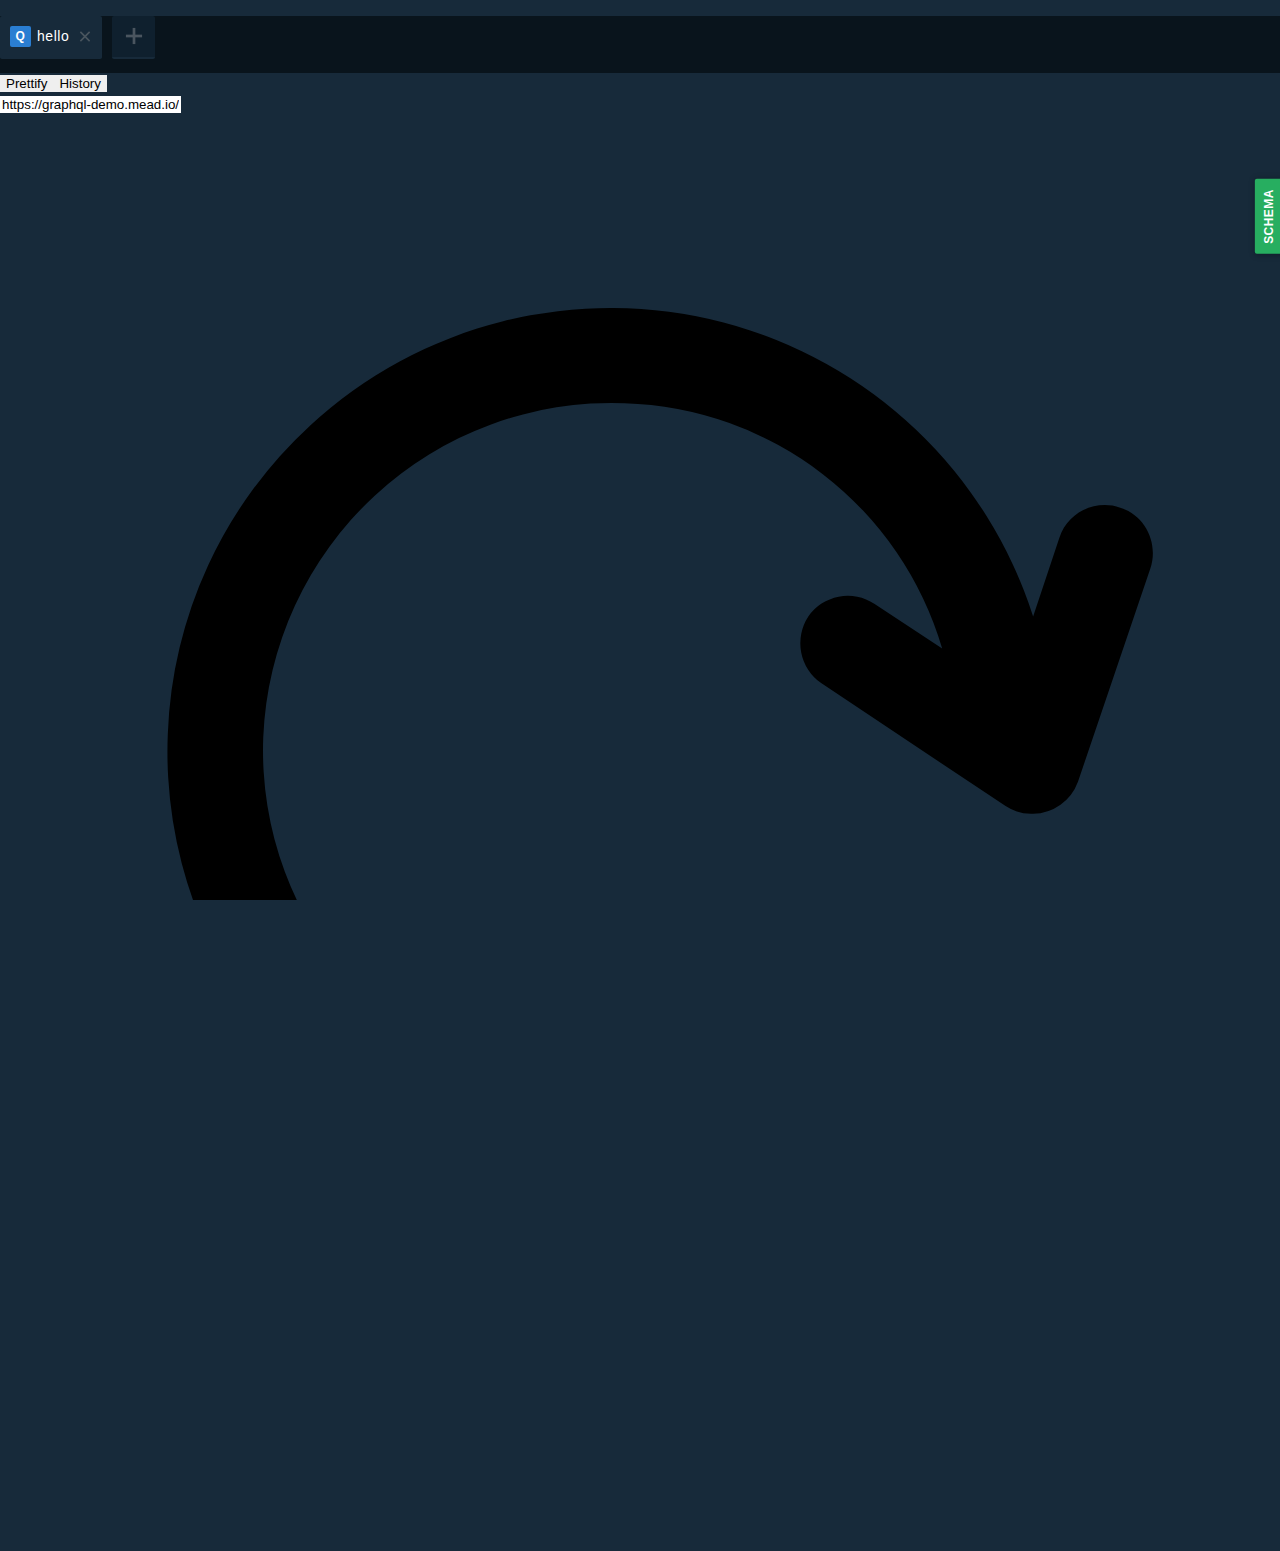
<file: medias/Playground - https___graphql-demo.mead.io_.html>
<!DOCTYPE html>
<!-- saved from url=(0029)https://graphql-demo.mead.io/ -->
<html><head><meta http-equiv="Content-Type" content="text/html; charset=UTF-8">
    
    <meta name="viewport" content="user-scalable=no, initial-scale=1.0, minimum-scale=1.0, maximum-scale=1.0, minimal-ui">
    <link rel="shortcut icon" href="https://graphcool-playground.netlify.com/favicon.png">
    <title>Playground - https://graphql-demo.mead.io/</title>
    
    <link rel="stylesheet" href="./Playground - https___graphql-demo.mead.io__files/index.css">
    <link rel="shortcut icon" href="https://cdn.jsdelivr.net/npm/graphql-playground-react@1.6.7/build/favicon.png">
    <script src="./Playground - https___graphql-demo.mead.io__files/middleware.js.download"></script><style type="text/css" data-styled-components="yqACP hJBKQm hDFRtX eeCuoj kNIJfT fQkjUn cetrsJ eiSVuY bnhHRM ZaaHT gmxTae bTAZfG diDOJj bkZNPx fabmHP iQBUlt esueBP fLPbrL gLAEYP gqrNwM eukdhC jUaJRO fhANw bFURGJ dtMqQX eAkKPc jOxaSs gxneGr fTFfJa klffPq JjSuO cmjcJA epVvly jKEzJc iSNPTy eZMfVk fWXbtC" data-styled-components-is-local="true"></style>

  <style type="text/css" data-styled-jsx="">.tab[data-jsx="3449270228"] {height: 43px;padding: 10px;padding-top: 9px;border-bottom: 2px solid #172a3a;}.light[data-jsx="3449270228"] .tab[data-jsx="3449270228"] {background-color: #e7eaec;border-bottom: 2px solid #eeeff0;}.light[data-jsx="3449270228"] .tab[data-jsx="3449270228"].active[data-jsx="3449270228"] {background-color: #eeeff0;}.tabbar[data-jsx="3449270228"] {height: 57px;background-color: rgba(9, 20, 28, 1);-webkit-app-region: drag;path[data-jsx="3449270228"] {stroke: white;}}.tabbar.light[data-jsx="3449270228"] {background-color: #dbdee0;}.tabs[data-jsx="3449270228"] {margin-right: 60px;}.tabs.isApp[data-jsx="3449270228"] {padding-left: 52px;}.red-dot[data-jsx="3449270228"] {width: 7px;height: 7px;}.query-type[data-jsx="3449270228"] {height: 21px;width: 21px;margin-right: 2px;}.close[data-jsx="3449270228"] {top: 1px}.plus[data-jsx="3449270228"] {width: 43px;}.history[data-jsx="3449270228"] {top: 15px;right: 56px;}.change-theme[data-jsx="3449270228"] {top: 200px;right: 200px;}.border-bottom[data-jsx="3449270228"] {height: 8px;background-color: #eeeff0;width: 100%;top: -2px;position: relative;}.light.tab[data-jsx="3449270228"]:hover {background-color: #eeeff0;}.history[data-jsx="3449270228"]:hover .icon svg,.history.open[data-jsx="3449270228"] .icon svg {stroke: rgba(255, 255, 255, .6);}.history.light[data-jsx="3449270228"]:hover .icon svg,.history.light.open[data-jsx="3449270228"] .icon svg {stroke: rgba(23, 42, 58, .6);}
/*# sourceMappingURL=[data-uri] */
/*@ sourceURL=src/components/Playground/TabBar.tsx */
.flex,
.tab[data-jsx="3449270228"],
.tabs[data-jsx="3449270228"],
.icons[data-jsx="3449270228"],
.query-type[data-jsx="3449270228"],
.plus[data-jsx="3449270228"] {display: -ms-flexbox;display: flex;}
.itemsCenter,
.tab[data-jsx="3449270228"],
.tabs[data-jsx="3449270228"],
.icons[data-jsx="3449270228"],
.query-type[data-jsx="3449270228"],
.plus[data-jsx="3449270228"] {-webkit-box-align: center;-ms-flex-align: center;-ms-grid-row-align: center;align-items: center;}
.bgDarkerBlue,
.tab[data-jsx="3449270228"] {background-color: #0f202e;}
.br2,
.tab[data-jsx="3449270228"],
.query-type[data-jsx="3449270228"] {border-radius: 2px;}
.brTop,
.tab[data-jsx="3449270228"] {border-bottom-right-radius: 0;}
.brRight,
.brTop,
.tab[data-jsx="3449270228"] {border-bottom-left-radius: 0;}
.ml10,
.tab[data-jsx="3449270228"],
.close[data-jsx="3449270228"] {margin-left: 10px;}
.bbox,
.tab[data-jsx="3449270228"] {box-sizing: border-box;}
.pointer:hover,
.tab[data-jsx="3449270228"]:hover,
.history[data-jsx="3449270228"]:hover,
.change-theme[data-jsx="3449270228"]:hover {cursor: pointer;}
.bgDarkBlue,
.tab[data-jsx="3449270228"].active[data-jsx="3449270228"],
.tab[data-jsx="3449270228"]:hover {background-color: #172a3a;}
.white,
.tabbar[data-jsx="3449270228"],
.light[data-jsx="3449270228"] .query-type[data-jsx="3449270228"] {color: #fff;}
.z4,
.tabbar[data-jsx="3449270228"] {z-index: 4;}
.darkBlue50,
.tabbar.light[data-jsx="3449270228"] {color: rgba(23,42,58,.5);}
.mt16,
.tabs[data-jsx="3449270228"] {margin-top: 16px;}
.ml0,
.tabs[data-jsx="3449270228"] {margin-left: 0;}
.flex,
.tab[data-jsx="3449270228"],
.tabs[data-jsx="3449270228"],
.icons[data-jsx="3449270228"],
.query-type[data-jsx="3449270228"],
.plus[data-jsx="3449270228"] {display: -ms-flexbox;display: flex;}
.itemsCenter,
.tab[data-jsx="3449270228"],
.tabs[data-jsx="3449270228"],
.icons[data-jsx="3449270228"],
.query-type[data-jsx="3449270228"],
.plus[data-jsx="3449270228"] {-webkit-box-align: center;-ms-flex-align: center;-ms-grid-row-align: center;align-items: center;}
.z0,
.tabs[data-jsx="3449270228"] {z-index: 0;}
.overflowAuto,
.tabs[data-jsx="3449270228"] {overflow: auto;}
.flex,
.tab[data-jsx="3449270228"],
.tabs[data-jsx="3449270228"],
.icons[data-jsx="3449270228"],
.query-type[data-jsx="3449270228"],
.plus[data-jsx="3449270228"] {display: -ms-flexbox;display: flex;}
.itemsCenter,
.tab[data-jsx="3449270228"],
.tabs[data-jsx="3449270228"],
.icons[data-jsx="3449270228"],
.query-type[data-jsx="3449270228"],
.plus[data-jsx="3449270228"] {-webkit-box-align: center;-ms-flex-align: center;-ms-grid-row-align: center;align-items: center;}
.o50,
.icons[data-jsx="3449270228"],
.operation-name[data-jsx="3449270228"],
.close[data-jsx="3449270228"] {opacity: .5;}
.o100,
.icons[data-jsx="3449270228"].active[data-jsx="3449270228"],
.operation-name[data-jsx="3449270228"].active[data-jsx="3449270228"],
.close[data-jsx="3449270228"].active[data-jsx="3449270228"] {opacity: 1;}
.br100,
.red-dot[data-jsx="3449270228"] {border-radius: 100%;}
.bgrRed,
.red-dot[data-jsx="3449270228"] {background-color: #f25c54;}
.mr10,
.red-dot[data-jsx="3449270228"],
.viewer[data-jsx="3449270228"] {margin-right: 10px;}
.br2,
.tab[data-jsx="3449270228"],
.query-type[data-jsx="3449270228"] {border-radius: 2px;}
.flex,
.tab[data-jsx="3449270228"],
.tabs[data-jsx="3449270228"],
.icons[data-jsx="3449270228"],
.query-type[data-jsx="3449270228"],
.plus[data-jsx="3449270228"] {display: -ms-flexbox;display: flex;}
.itemsCenter,
.tab[data-jsx="3449270228"],
.tabs[data-jsx="3449270228"],
.icons[data-jsx="3449270228"],
.query-type[data-jsx="3449270228"],
.plus[data-jsx="3449270228"] {-webkit-box-align: center;-ms-flex-align: center;-ms-grid-row-align: center;align-items: center;}
.justifyCenter,
.query-type[data-jsx="3449270228"],
.plus[data-jsx="3449270228"] {-ms-flex-pack: center;justify-content: center;}
.mr4,
.query-type[data-jsx="3449270228"] {margin-right: 4px;}
.fw7,
.query-type[data-jsx="3449270228"] {font-weight: 700;}
.f12,
.query-type[data-jsx="3449270228"] {font-size: 12px;}
.white,
.tabbar[data-jsx="3449270228"],
.light[data-jsx="3449270228"] .query-type[data-jsx="3449270228"] {color: #fff;}
.bgPurple,
.subscription[data-jsx="3449270228"] {background-color: #a4036f;}
.bgBlue,
.query[data-jsx="3449270228"] {background-color: #2a7ed2;}
.bgLightOrange,
.mutation[data-jsx="3449270228"] {background-color: #f18f01;}
.mr10,
.red-dot[data-jsx="3449270228"],
.viewer[data-jsx="3449270228"] {margin-right: 10px;}
.o50,
.icons[data-jsx="3449270228"],
.operation-name[data-jsx="3449270228"],
.close[data-jsx="3449270228"] {opacity: .5;}
.o100,
.icons[data-jsx="3449270228"].active[data-jsx="3449270228"],
.operation-name[data-jsx="3449270228"].active[data-jsx="3449270228"],
.close[data-jsx="3449270228"].active[data-jsx="3449270228"] {opacity: 1;}
.ml10,
.tab[data-jsx="3449270228"],
.close[data-jsx="3449270228"] {margin-left: 10px;}
.o50,
.icons[data-jsx="3449270228"],
.operation-name[data-jsx="3449270228"],
.close[data-jsx="3449270228"] {opacity: .5;}
.relative,
.close[data-jsx="3449270228"] {position: relative;}
.o100,
.icons[data-jsx="3449270228"].active[data-jsx="3449270228"],
.operation-name[data-jsx="3449270228"].active[data-jsx="3449270228"],
.close[data-jsx="3449270228"].active[data-jsx="3449270228"] {opacity: 1;}
.flex,
.tab[data-jsx="3449270228"],
.tabs[data-jsx="3449270228"],
.icons[data-jsx="3449270228"],
.query-type[data-jsx="3449270228"],
.plus[data-jsx="3449270228"] {display: -ms-flexbox;display: flex;}
.justifyCenter,
.query-type[data-jsx="3449270228"],
.plus[data-jsx="3449270228"] {-ms-flex-pack: center;justify-content: center;}
.itemsCenter,
.tab[data-jsx="3449270228"],
.tabs[data-jsx="3449270228"],
.icons[data-jsx="3449270228"],
.query-type[data-jsx="3449270228"],
.plus[data-jsx="3449270228"] {-webkit-box-align: center;-ms-flex-align: center;-ms-grid-row-align: center;align-items: center;}
.pointer:hover,
.tab[data-jsx="3449270228"]:hover,
.history[data-jsx="3449270228"]:hover,
.change-theme[data-jsx="3449270228"]:hover {cursor: pointer;}
.absolute,
.history[data-jsx="3449270228"],
.change-theme[data-jsx="3449270228"] {position: absolute;}
.absolute,
.history[data-jsx="3449270228"],
.change-theme[data-jsx="3449270228"] {position: absolute;}
.pointer:hover,
.tab[data-jsx="3449270228"]:hover,
.history[data-jsx="3449270228"]:hover,
.change-theme[data-jsx="3449270228"]:hover {cursor: pointer;}
.bgDarkBlue,
.tab[data-jsx="3449270228"].active[data-jsx="3449270228"],
.tab[data-jsx="3449270228"]:hover {background-color: #172a3a;}</style><style type="text/css" data-styled-jsx="">.tab[data-jsx="3871952874"] {height: 43px;padding: 10px;padding-top: 9px;border-bottom: 2px solid #172a3a;font-size: 14px;}.tab[data-jsx="3871952874"]:first-of-type {margin-left: 0;}.light.tab[data-jsx="3871952874"] {color: rgba(23, 42, 58, .8);background-color: #e7eaec;border-bottom: 2px solid #eeeff0;}.light.tab[data-jsx="3871952874"].active[data-jsx="3871952874"] {background-color: #eeeff0;}.tab[data-jsx="3871952874"]:hover .close {opacity: 1;}.light.tab[data-jsx="3871952874"]:hover {background-color: #eeeff0;}.red-dot[data-jsx="3871952874"] {width: 7px;height: 7px;}.query-type[data-jsx="3871952874"] {height: 21px;width: 21px;margin-right: 2px;}.tab[data-jsx="3871952874"] .operation-name[data-jsx="3871952874"],.tab[data-jsx="3871952874"] input {background: transparent !important;color: white;font-size: 14px;margin-left: 2px;display: inline;letter-spacing: 0.53px}.light.tab[data-jsx="3871952874"] .operation-name[data-jsx="3871952874"],.light.tab[data-jsx="3871952874"] input {color: rgba(23, 42, 58, .8);}.tab[data-jsx="3871952874"] input {opacity: 1 !important;}.close[data-jsx="3871952874"] {top: 1px;height: 13px;width: 13px;opacity: 0}.close[data-jsx="3871952874"].active[data-jsx="3871952874"] {opacity: 1;}.close[data-jsx="3871952874"].hasCircle[data-jsx="3871952874"] {opacity: 1;}.plus[data-jsx="3871952874"] {width: 43px;}.history[data-jsx="3871952874"] {top: 15px;right: 56px;}.change-theme[data-jsx="3871952874"] {top: 200px;right: 200px;}.border-bottom[data-jsx="3871952874"] {height: 8px;background-color: #eeeff0;width: 100%;}.circle[data-jsx="3871952874"] {font-size: 9px;top: -2px;}
/*# sourceMappingURL=[data-uri] */
/*@ sourceURL=src/components/Playground/Tab.tsx */
.flex,
.tab[data-jsx="3871952874"],
.icons[data-jsx="3871952874"],
.query-type[data-jsx="3871952874"],
.plus[data-jsx="3871952874"],
.query-types[data-jsx="3871952874"] {display: -ms-flexbox;display: flex;}
.itemsCenter,
.tab[data-jsx="3871952874"],
.icons[data-jsx="3871952874"],
.query-type[data-jsx="3871952874"],
.plus[data-jsx="3871952874"] {-webkit-box-align: center;-ms-flex-align: center;-ms-grid-row-align: center;align-items: center;}
.bgDarkerBlue,
.tab[data-jsx="3871952874"] {background-color: #0f202e;}
.br2,
.tab[data-jsx="3871952874"],
.query-type[data-jsx="3871952874"] {border-radius: 2px;}
.brTop,
.tab[data-jsx="3871952874"] {border-bottom-right-radius: 0;}
.brRight,
.brTop,
.tab[data-jsx="3871952874"] {border-bottom-left-radius: 0;}
.ml10,
.tab[data-jsx="3871952874"],
.close[data-jsx="3871952874"] {margin-left: 10px;}
.bbox,
.tab[data-jsx="3871952874"] {box-sizing: border-box;}
.pointer:hover,
.tab[data-jsx="3871952874"]:hover,
.history[data-jsx="3871952874"]:hover,
.change-theme[data-jsx="3871952874"]:hover {cursor: pointer;}
.nowrap,
.tab[data-jsx="3871952874"] {white-space: nowrap;}
.bgDarkBlue,
.tab[data-jsx="3871952874"].active[data-jsx="3871952874"],
.tab[data-jsx="3871952874"]:hover {background-color: #172a3a;}
.bgDarkBlue,
.tab[data-jsx="3871952874"].active[data-jsx="3871952874"],
.tab[data-jsx="3871952874"]:hover {background-color: #172a3a;}
.flex,
.tab[data-jsx="3871952874"],
.icons[data-jsx="3871952874"],
.query-type[data-jsx="3871952874"],
.plus[data-jsx="3871952874"],
.query-types[data-jsx="3871952874"] {display: -ms-flexbox;display: flex;}
.itemsCenter,
.tab[data-jsx="3871952874"],
.icons[data-jsx="3871952874"],
.query-type[data-jsx="3871952874"],
.plus[data-jsx="3871952874"] {-webkit-box-align: center;-ms-flex-align: center;-ms-grid-row-align: center;align-items: center;}
.o50,
.icons[data-jsx="3871952874"],
.tab[data-jsx="3871952874"] .operation-name[data-jsx="3871952874"],
.tab[data-jsx="3871952874"] input {opacity: .5;}
.o100,
.icons[data-jsx="3871952874"].active[data-jsx="3871952874"],
.tab[data-jsx="3871952874"] .operation-name[data-jsx="3871952874"].active[data-jsx="3871952874"],
.tab[data-jsx="3871952874"] input.active[data-jsx="3871952874"],
.close[data-jsx="3871952874"].active[data-jsx="3871952874"] {opacity: 1;}
.br100,
.red-dot[data-jsx="3871952874"] {border-radius: 100%;}
.bgrRed,
.red-dot[data-jsx="3871952874"] {background-color: #f25c54;}
.mr10,
.red-dot[data-jsx="3871952874"],
.viewer[data-jsx="3871952874"] {margin-right: 10px;}
.br2,
.tab[data-jsx="3871952874"],
.query-type[data-jsx="3871952874"] {border-radius: 2px;}
.flex,
.tab[data-jsx="3871952874"],
.icons[data-jsx="3871952874"],
.query-type[data-jsx="3871952874"],
.plus[data-jsx="3871952874"],
.query-types[data-jsx="3871952874"] {display: -ms-flexbox;display: flex;}
.itemsCenter,
.tab[data-jsx="3871952874"],
.icons[data-jsx="3871952874"],
.query-type[data-jsx="3871952874"],
.plus[data-jsx="3871952874"] {-webkit-box-align: center;-ms-flex-align: center;-ms-grid-row-align: center;align-items: center;}
.justifyCenter,
.query-type[data-jsx="3871952874"],
.plus[data-jsx="3871952874"] {-ms-flex-pack: center;justify-content: center;}
.mr4,
.query-type[data-jsx="3871952874"] {margin-right: 4px;}
.fw7,
.query-type[data-jsx="3871952874"] {font-weight: 700;}
.f12,
.query-type[data-jsx="3871952874"] {font-size: 12px;}
.white,
.light[data-jsx="3871952874"] .query-type[data-jsx="3871952874"] {color: #fff;}
.bgPurple,
.subscription[data-jsx="3871952874"] {background-color: #a4036f;}
.bgBlue,
.query[data-jsx="3871952874"] {background-color: #2a7ed2;}
.bgLightOrange,
.mutation[data-jsx="3871952874"] {background-color: #f18f01;}
.mr10,
.red-dot[data-jsx="3871952874"],
.viewer[data-jsx="3871952874"] {margin-right: 10px;}
.o50,
.icons[data-jsx="3871952874"],
.tab[data-jsx="3871952874"] .operation-name[data-jsx="3871952874"],
.tab[data-jsx="3871952874"] input {opacity: .5;}
.o100,
.icons[data-jsx="3871952874"].active[data-jsx="3871952874"],
.tab[data-jsx="3871952874"] .operation-name[data-jsx="3871952874"].active[data-jsx="3871952874"],
.tab[data-jsx="3871952874"] input.active[data-jsx="3871952874"],
.close[data-jsx="3871952874"].active[data-jsx="3871952874"] {opacity: 1;}
.ml10,
.tab[data-jsx="3871952874"],
.close[data-jsx="3871952874"] {margin-left: 10px;}
.relative,
.close[data-jsx="3871952874"],
.circle[data-jsx="3871952874"] {position: relative;}
.o100,
.icons[data-jsx="3871952874"].active[data-jsx="3871952874"],
.tab[data-jsx="3871952874"] .operation-name[data-jsx="3871952874"].active[data-jsx="3871952874"],
.tab[data-jsx="3871952874"] input.active[data-jsx="3871952874"],
.close[data-jsx="3871952874"].active[data-jsx="3871952874"] {opacity: 1;}
.flex,
.tab[data-jsx="3871952874"],
.icons[data-jsx="3871952874"],
.query-type[data-jsx="3871952874"],
.plus[data-jsx="3871952874"],
.query-types[data-jsx="3871952874"] {display: -ms-flexbox;display: flex;}
.justifyCenter,
.query-type[data-jsx="3871952874"],
.plus[data-jsx="3871952874"] {-ms-flex-pack: center;justify-content: center;}
.itemsCenter,
.tab[data-jsx="3871952874"],
.icons[data-jsx="3871952874"],
.query-type[data-jsx="3871952874"],
.plus[data-jsx="3871952874"] {-webkit-box-align: center;-ms-flex-align: center;-ms-grid-row-align: center;align-items: center;}
.pointer:hover,
.tab[data-jsx="3871952874"]:hover,
.history[data-jsx="3871952874"]:hover,
.change-theme[data-jsx="3871952874"]:hover {cursor: pointer;}
.absolute,
.history[data-jsx="3871952874"],
.change-theme[data-jsx="3871952874"] {position: absolute;}
.absolute,
.history[data-jsx="3871952874"],
.change-theme[data-jsx="3871952874"] {position: absolute;}
.pointer:hover,
.tab[data-jsx="3871952874"]:hover,
.history[data-jsx="3871952874"]:hover,
.change-theme[data-jsx="3871952874"]:hover {cursor: pointer;}
.white40,
.circle[data-jsx="3871952874"] {color: hsla(0,0%,100%,.4);}
.relative,
.close[data-jsx="3871952874"],
.circle[data-jsx="3871952874"] {position: relative;}
.darkBlue40,
.light[data-jsx="3871952874"] .circle[data-jsx="3871952874"] {color: rgba(23,42,58,.4);}
.flex,
.tab[data-jsx="3871952874"],
.icons[data-jsx="3871952874"],
.query-type[data-jsx="3871952874"],
.plus[data-jsx="3871952874"],
.query-types[data-jsx="3871952874"] {display: -ms-flexbox;display: flex;}</style><style type="text/css" data-styled-jsx="">.graphiql-container[data-jsx="2079117284"] {font-family: Open Sans, sans-serif;}.docs-button[data-jsx="2079117284"],.schema-button[data-jsx="2079117284"] {padding-bottom: 8px;-webkit-transform: rotate(-90deg);transform: rotate(-90deg);left: -44px;top: 195px;}div.schema-button[data-jsx="2079117284"] {left: -53px;top: 120px;}.queryWrap[data-jsx="2079117284"] {border-top: 8px solid rgba(23, 42, 58, 1);}.queryWrap.light[data-jsx="2079117284"] {border-top: 8px solid #eeeff0;}.graphiql-button[data-jsx="2079117284"] {padding: 5px 9px 6px 9px;letter-spacing: 0.53px;}.graphiql-button.prettify[data-jsx="2079117284"] {top: -57px;right: 38px;z-index: 2;}.intro[data-jsx="2079117284"] {font-family: 'Source Code Pro', 'Consolas', 'Inconsolata',              'Droid Sans Mono', 'Monaco', monospace;letter-spacing: 0.6px;width: 235px;}.listening[data-jsx="2079117284"] {font-family: 'Source Code Pro', 'Consolas', 'Inconsolata',              'Droid Sans Mono', 'Monaco', monospace;letter-spacing: 0.6px;padding-left: 24px;padding-bottom: 60px;}.onboarding-hint.step1[data-jsx="2079117284"] {top: 207px;left: 90px;}.onboarding-hint.step2[data-jsx="2079117284"] {top: 207px;left: 90px;}
/*# sourceMappingURL=[data-uri] */
/*@ sourceURL=src/components/Playground/GraphQLEditor.tsx */
.absolute,
.docs-button[data-jsx="2079117284"],
.schema-button[data-jsx="2079117284"],
.graphiql-button.prettify[data-jsx="2079117284"],
.intro[data-jsx="2079117284"],
.listening[data-jsx="2079117284"],
.onboarding-hint[data-jsx="2079117284"] {position: absolute;}
.white,
.docs-button[data-jsx="2079117284"],
.schema-button[data-jsx="2079117284"] {color: #fff;}
.bgGreen,
.docs-button[data-jsx="2079117284"],
.schema-button[data-jsx="2079117284"] {background-color: #27ae60;}
.pa6,
.docs-button[data-jsx="2079117284"],
.schema-button[data-jsx="2079117284"] {padding: 6px;}
.br2,
.docs-button[data-jsx="2079117284"],
.schema-button[data-jsx="2079117284"],
.graphiql-button[data-jsx="2079117284"],
.onboarding-hint[data-jsx="2079117284"] {border-radius: 2px;}
.z2,
.docs-button[data-jsx="2079117284"],
.schema-button[data-jsx="2079117284"] {z-index: 2;}
.ttu,
.docs-button[data-jsx="2079117284"],
.schema-button[data-jsx="2079117284"],
.graphiql-button[data-jsx="2079117284"] {text-transform: uppercase;}
.fw6,
.docs-button[data-jsx="2079117284"],
.schema-button[data-jsx="2079117284"],
.graphiql-button[data-jsx="2079117284"] {font-weight: 600;}
.f14,
.docs-button[data-jsx="2079117284"],
.schema-button[data-jsx="2079117284"],
.graphiql-button[data-jsx="2079117284"] {font-size: 14px;}
.ph10,
.docs-button[data-jsx="2079117284"],
.schema-button[data-jsx="2079117284"] {padding-left: 10px;padding-right: 10px;}
.pointer:hover,
.docs-button[data-jsx="2079117284"]:hover,
.schema-button[data-jsx="2079117284"]:hover,
.graphiql-button[data-jsx="2079117284"]:hover {cursor: pointer;}
.bgLightOrange,
div.schema-button[data-jsx="2079117284"] {background-color: #f18f01;}
.relative,
.queryWrap[data-jsx="2079117284"] {position: relative;}
.white50,
.graphiql-button[data-jsx="2079117284"] {color: hsla(0,0%,100%,.5);}
.bgDarkBlue,
.graphiql-button[data-jsx="2079117284"],
.listening[data-jsx="2079117284"] {background-color: #172a3a;}
.ttu,
.docs-button[data-jsx="2079117284"],
.schema-button[data-jsx="2079117284"],
.graphiql-button[data-jsx="2079117284"] {text-transform: uppercase;}
.f14,
.docs-button[data-jsx="2079117284"],
.schema-button[data-jsx="2079117284"],
.graphiql-button[data-jsx="2079117284"] {font-size: 14px;}
.fw6,
.docs-button[data-jsx="2079117284"],
.schema-button[data-jsx="2079117284"],
.graphiql-button[data-jsx="2079117284"] {font-weight: 600;}
.br2,
.docs-button[data-jsx="2079117284"],
.schema-button[data-jsx="2079117284"],
.graphiql-button[data-jsx="2079117284"],
.onboarding-hint[data-jsx="2079117284"] {border-radius: 2px;}
.pointer:hover,
.docs-button[data-jsx="2079117284"]:hover,
.schema-button[data-jsx="2079117284"]:hover,
.graphiql-button[data-jsx="2079117284"]:hover {cursor: pointer;}
.absolute,
.docs-button[data-jsx="2079117284"],
.schema-button[data-jsx="2079117284"],
.graphiql-button.prettify[data-jsx="2079117284"],
.intro[data-jsx="2079117284"],
.listening[data-jsx="2079117284"],
.onboarding-hint[data-jsx="2079117284"] {position: absolute;}
.absolute,
.docs-button[data-jsx="2079117284"],
.schema-button[data-jsx="2079117284"],
.graphiql-button.prettify[data-jsx="2079117284"],
.intro[data-jsx="2079117284"],
.listening[data-jsx="2079117284"],
.onboarding-hint[data-jsx="2079117284"] {position: absolute;}
.tlCenter,
.intro[data-jsx="2079117284"] {transform: translate(-50%,-50%);}
.top50,
.intro[data-jsx="2079117284"] {top: 50%;}
.left50,
.intro[data-jsx="2079117284"] {left: 50%;}
.white20,
.intro[data-jsx="2079117284"] {color: hsla(0,0%,100%,.2);}
.f16,
.intro[data-jsx="2079117284"],
.listening[data-jsx="2079117284"] {font-size: 16px;}
.tc,
.intro[data-jsx="2079117284"] {text-align: center;}
.f16,
.intro[data-jsx="2079117284"],
.listening[data-jsx="2079117284"] {font-size: 16px;}
.white40,
.listening[data-jsx="2079117284"] {color: hsla(0,0%,100%,.4);}
.absolute,
.docs-button[data-jsx="2079117284"],
.schema-button[data-jsx="2079117284"],
.graphiql-button.prettify[data-jsx="2079117284"],
.intro[data-jsx="2079117284"],
.listening[data-jsx="2079117284"],
.onboarding-hint[data-jsx="2079117284"] {position: absolute;}
.bottom0,
.listening[data-jsx="2079117284"] {bottom: 0;}
.bgDarkBlue,
.graphiql-button[data-jsx="2079117284"],
.listening[data-jsx="2079117284"] {background-color: #172a3a;}
.absolute,
.docs-button[data-jsx="2079117284"],
.schema-button[data-jsx="2079117284"],
.graphiql-button.prettify[data-jsx="2079117284"],
.intro[data-jsx="2079117284"],
.listening[data-jsx="2079117284"],
.onboarding-hint[data-jsx="2079117284"] {position: absolute;}
.br2,
.docs-button[data-jsx="2079117284"],
.schema-button[data-jsx="2079117284"],
.graphiql-button[data-jsx="2079117284"],
.onboarding-hint[data-jsx="2079117284"] {border-radius: 2px;}
.z999,
.onboarding-hint[data-jsx="2079117284"] {z-index: 999;}</style><style type="text/css" data-styled-jsx="">
          .query-header-enter {
            opacity: 0.01;
          }

          .query-header-enter.query-header-enter-active {
            opacity: 1;
            transition: opacity 500ms ease-in;
          }

          .query-header-leave {
            opacity: 1;
          }

          .query-header-leave.query-header-leave-active {
            opacity: 0.01;
            transition: opacity 300ms ease-in;
          }
        </style><style type="text/css" data-styled-jsx="">.subscription-time[data-jsx="4186134571"] {height: 17px;margin-top: 12px;margin-bottom: 4px}.subscription-time[data-jsx="4186134571"][data-jsx="4186134571"]:before {content: '';top: 9px;left: 95px;border-top: 1px solid rgba(255, 255, 255, .2)}.subscription-time-text[data-jsx="4186134571"] {padding-left: 15px;}.result-viewer-wrapper[data-jsx="4186134571"] {position: absolute;top: 0;left: 0;right: 0;bottom: 0;overflow: auto;}.isSubscription[data-jsx="4186134571"] .result-viewer-wrapper[data-jsx="4186134571"] {position: relative;}
/*# sourceMappingURL=[data-uri] */
/*@ sourceURL=src/components/Playground/Results.tsx */
.bgDarkBlue,
.result-window[data-jsx="4186134571"],
.subscription-time-text[data-jsx="4186134571"] {background-color: #172a3a}
.nosb,
.result-window[data-jsx="4186134571"] {-ms-overflow-style: none}
.nosb::-webkit-scrollbar,
.result-window[data-jsx="4186134571"]::-webkit-scrollbar {display: none}
.relative,
.result-window[data-jsx="4186134571"],
.subscription-time[data-jsx="4186134571"] {position: relative}
.relative,
.result-window[data-jsx="4186134571"],
.subscription-time[data-jsx="4186134571"] {position: relative}
.absolute,
.subscription-time[data-jsx="4186134571"][data-jsx="4186134571"]:before {position: absolute}
.w100,
.subscription-time[data-jsx="4186134571"][data-jsx="4186134571"]:before {width: 100%}
.bgDarkBlue,
.result-window[data-jsx="4186134571"],
.subscription-time-text[data-jsx="4186134571"] {background-color: #172a3a}
.white50,
.subscription-time-text[data-jsx="4186134571"] {color: hsla(0,0%,100%,.5)}
.f12,
.subscription-time-text[data-jsx="4186134571"] {font-size: 12px}</style><style type="text/css" data-styled-jsx="">.result-codemirror[data-jsx="2048404037"] .CodeMirror {background: none;}
/*# sourceMappingURL=[data-uri] */
/*@ sourceURL=src/components/Playground/ResultViewer.tsx */
.bbox,
.result-codemirror[data-jsx="2048404037"] .CodeMirror {box-sizing: border-box;}
.pl38,
.result-codemirror[data-jsx="2048404037"] .CodeMirror {padding-left: 38px;}</style><style type="text/css" data-styled-jsx="">
          .graphiql-container .doc-category-title {
            border: none;
          }
          .doc-header .doc-category-item {
            word-wrap: break-word;
          }
          .mh0,
.graphiql-container .doc-category-title,
.graphiql-container .doc-type-description {
            margin-left: 0;
            margin-right: 0;
}
          .ph16,
.graphiql-container .doc-category-title,
.graphiql-container .doc-type-description {
            padding-left: 16px;
            padding-right: 16px;
}
          .pa16,
.doc-type-description p {
            padding: 16px;
}
          .f14,
.doc-type-description p,
.graphiql-container .doc-type-description,
.doc-description p {
            font-size: 14px;
}
          .mh0,
.graphiql-container .doc-category-title,
.graphiql-container .doc-type-description {
            margin-left: 0;
            margin-right: 0;
}
          .ph16,
.graphiql-container .doc-category-title,
.graphiql-container .doc-type-description {
            padding-left: 16px;
            padding-right: 16px;
}
          .f14,
.doc-type-description p,
.graphiql-container .doc-type-description,
.doc-description p {
            font-size: 14px;
}
          .f16,
.doc-header .doc-category-item {
            font-size: 16px;
}
          .f14,
.doc-type-description p,
.graphiql-container .doc-type-description,
.doc-description p {
            font-size: 14px;
}
        </style><style type="text/css" data-styled-jsx="">.graph-docs[data-jsx="4290959930"] code {padding: 1px 2px;background: rgba(0, 0, 0, .06);}.graph-docs[data-jsx="4290959930"] {right: -2px;}.graph-docs.open[data-jsx="4290959930"] {z-index: 2000;}.docs-button[data-jsx="4290959930"] {box-shadow: -1px 1px 6px 0 rgba(0, 0, 0, .3);line-height: 17px;letter-spacing: 0.45px;padding-bottom: 8px;-webkit-transform: rotate(-90deg);transform: rotate(-90deg);left: -50px;top: 129px;border-top-left-radius: 2px;border-top-right-radius: 2px;}.doc-explorer[data-jsx="4290959930"] {letter-spacing: 0.3px;outline: none;box-shadow: -1px 1px 6px 0 rgba(0, 0, 0, .3);}.doc-explorer-container[data-jsx="4290959930"] {overflow-x: auto;overflow-y: hidden;}.doc-explorer[data-jsx="4290959930"]:before {left: 0px;content: '';width: 6px;}.doc-explorer-gradient[data-jsx="4290959930"] {pointer-events: none;content: '';width: 20px;left: 0px;background: linear-gradient(              to right,              rgba(255, 255, 255, 1) 30%,              rgba(255, 255, 255, 0)            );}.docExplorerResizer[data-jsx="4290959930"] {cursor: col-resize;left: -7px;content: '';width: 20px;}
/*# sourceMappingURL=[data-uri] */
/*@ sourceURL=src/components/Playground/DocExplorer/GraphDocs.tsx */
.pa16,
.docs[data-jsx="4290959930"] .doc-category-title {padding: 16px;}
.f14,
.docs[data-jsx="4290959930"] .doc-category-title {font-size: 14px;}
.mono,
.graph-docs[data-jsx="4290959930"] code {font-family: Source Code Pro,monospace;}
.br2,
.graph-docs[data-jsx="4290959930"] code {border-radius: 2px;}
.absolute,
.graph-docs[data-jsx="4290959930"],
.docs-button[data-jsx="4290959930"],
.doc-explorer[data-jsx="4290959930"]:before,
.doc-explorer-gradient[data-jsx="4290959930"],
.docExplorerResizer[data-jsx="4290959930"] {position: absolute;}
.h100,
.graph-docs[data-jsx="4290959930"],
.doc-explorer[data-jsx="4290959930"],
.doc-explorer-container[data-jsx="4290959930"] {height: 100%;}
.absolute,
.graph-docs[data-jsx="4290959930"],
.docs-button[data-jsx="4290959930"],
.doc-explorer[data-jsx="4290959930"]:before,
.doc-explorer-gradient[data-jsx="4290959930"],
.docExplorerResizer[data-jsx="4290959930"] {position: absolute;}
.white,
.docs-button[data-jsx="4290959930"] {color: #fff;}
.bgGreen,
.docs-button[data-jsx="4290959930"],
.doc-explorer[data-jsx="4290959930"]:before {background-color: #27ae60;}
.pv6,
.docs-button[data-jsx="4290959930"] {padding-top: 6px;padding-bottom: 6px;}
.z2,
.docs-button[data-jsx="4290959930"] {z-index: 2;}
.ttu,
.docs-button[data-jsx="4290959930"] {text-transform: uppercase;}
.fw6,
.docs-button[data-jsx="4290959930"] {font-weight: 600;}
.f12,
.docs-button[data-jsx="4290959930"] {font-size: 12px;}
.ph10,
.docs-button[data-jsx="4290959930"] {padding-left: 10px;padding-right: 10px;}
.pointer:hover,
.docs-button[data-jsx="4290959930"]:hover {cursor: pointer;}
.flex,
.doc-explorer[data-jsx="4290959930"],
.doc-explorer-container[data-jsx="4290959930"] {display: -ms-flexbox;display: flex;}
.relative,
.doc-explorer[data-jsx="4290959930"],
.doc-explorer-container[data-jsx="4290959930"] {position: relative;}
.h100,
.graph-docs[data-jsx="4290959930"],
.doc-explorer[data-jsx="4290959930"],
.doc-explorer-container[data-jsx="4290959930"] {height: 100%;}
.flex,
.doc-explorer[data-jsx="4290959930"],
.doc-explorer-container[data-jsx="4290959930"] {display: -ms-flexbox;display: flex;}
.relative,
.doc-explorer[data-jsx="4290959930"],
.doc-explorer-container[data-jsx="4290959930"] {position: relative;}
.h100,
.graph-docs[data-jsx="4290959930"],
.doc-explorer[data-jsx="4290959930"],
.doc-explorer-container[data-jsx="4290959930"] {height: 100%;}
.w100,
.doc-explorer-container[data-jsx="4290959930"] {width: 100%;}
.top0,
.doc-explorer[data-jsx="4290959930"]:before,
.doc-explorer-gradient[data-jsx="4290959930"],
.docExplorerResizer[data-jsx="4290959930"] {top: 0;}
.bottom0,
.doc-explorer[data-jsx="4290959930"]:before,
.doc-explorer-gradient[data-jsx="4290959930"],
.docExplorerResizer[data-jsx="4290959930"] {bottom: 0;}
.bgGreen,
.docs-button[data-jsx="4290959930"],
.doc-explorer[data-jsx="4290959930"]:before {background-color: #27ae60;}
.absolute,
.graph-docs[data-jsx="4290959930"],
.docs-button[data-jsx="4290959930"],
.doc-explorer[data-jsx="4290959930"]:before,
.doc-explorer-gradient[data-jsx="4290959930"],
.docExplorerResizer[data-jsx="4290959930"] {position: absolute;}
.z3,
.doc-explorer[data-jsx="4290959930"]:before {z-index: 3;}
.z1,
.doc-explorer-gradient[data-jsx="4290959930"] {z-index: 1;}
.absolute,
.graph-docs[data-jsx="4290959930"],
.docs-button[data-jsx="4290959930"],
.doc-explorer[data-jsx="4290959930"]:before,
.doc-explorer-gradient[data-jsx="4290959930"],
.docExplorerResizer[data-jsx="4290959930"] {position: absolute;}
.top0,
.doc-explorer[data-jsx="4290959930"]:before,
.doc-explorer-gradient[data-jsx="4290959930"],
.docExplorerResizer[data-jsx="4290959930"] {top: 0;}
.bottom0,
.doc-explorer[data-jsx="4290959930"]:before,
.doc-explorer-gradient[data-jsx="4290959930"],
.docExplorerResizer[data-jsx="4290959930"] {bottom: 0;}
.top0,
.doc-explorer[data-jsx="4290959930"]:before,
.doc-explorer-gradient[data-jsx="4290959930"],
.docExplorerResizer[data-jsx="4290959930"] {top: 0;}
.bottom0,
.doc-explorer[data-jsx="4290959930"]:before,
.doc-explorer-gradient[data-jsx="4290959930"],
.docExplorerResizer[data-jsx="4290959930"] {bottom: 0;}
.absolute,
.graph-docs[data-jsx="4290959930"],
.docs-button[data-jsx="4290959930"],
.doc-explorer[data-jsx="4290959930"]:before,
.doc-explorer-gradient[data-jsx="4290959930"],
.docExplorerResizer[data-jsx="4290959930"] {position: absolute;}
.z5,
.docExplorerResizer[data-jsx="4290959930"] {z-index: 5;}</style><style type="text/css" data-styled-jsx="">.overflow[data-jsx="4055467984"] {overflow-x: hidden;overflow-y: scroll;}
/*# sourceMappingURL=[data-uri] */
/*@ sourceURL=src/components/Playground/DocExplorer/ColumnDoc.tsx */
.flexFixed,
.graph-docs-column[data-jsx="4055467984"] {-ms-flex: 0 0 auto;flex: 0 0 auto;}
.pb20,
.graph-docs-column[data-jsx="4055467984"] {padding-bottom: 20px;}
.br,
.graph-docs-column[data-jsx="4055467984"] {border-right-style: solid;border-right-width: 1px;}
.bBlack10,
.graph-docs-column[data-jsx="4055467984"] {border-color: rgba(0,0,0,.1);}
.flex,
.graph-docs-column[data-jsx="4055467984"] {display: -ms-flexbox;display: flex;}
.flexColumn,
.graph-docs-column[data-jsx="4055467984"] {-ms-flex-direction: column;flex-direction: column;}</style><style type="text/css" data-styled-jsx="">.search-box[data-jsx="1071787329"] {z-index: 1;margin-left: 6px;}.label[data-jsx="1071787329"] {padding: 12px 14px 13px 15px;box-shadow: 0 1px 3px rgba(0, 0, 0, .1);}.input[data-jsx="1071787329"]::-webkit-input-placeholder {color: rgba(0, 0, 0, .3);}.input[data-jsx="1071787329"]:-ms-input-placeholder {color: rgba(0, 0, 0, .3);}.input[data-jsx="1071787329"]::placeholder {color: rgba(0, 0, 0, .3);}
/*# sourceMappingURL=[data-uri] */
/*@ sourceURL=src/components/Playground/DocExplorer/SearchBox.tsx */
.pa25,
.search-box[data-jsx="1071787329"] {padding: 25px;}
.bgBlack02,
.search-box[data-jsx="1071787329"] {background-color: rgba(0,0,0,.02);}
.bb,
.search-box[data-jsx="1071787329"] {border-bottom-style: solid;border-bottom-width: 1px;}
.bBlack10,
.search-box[data-jsx="1071787329"] {border-color: rgba(0,0,0,.1);}
.relative,
.search-box[data-jsx="1071787329"] {position: relative;}
.flexFixed,
.search-box[data-jsx="1071787329"] {-ms-flex: 0 0 auto;flex: 0 0 auto;}
.bgWhite,
.label[data-jsx="1071787329"] {background-color: #fff;}
.bbox,
.label[data-jsx="1071787329"] {box-sizing: border-box;}
.w100,
.label[data-jsx="1071787329"] {width: 100%;}
.flex,
.label[data-jsx="1071787329"] {display: -ms-flexbox;display: flex;}
.itemsCenter,
.label[data-jsx="1071787329"] {-webkit-box-align: center;-ms-flex-align: center;-ms-grid-row-align: center;align-items: center;}
.bgWhite,
.label[data-jsx="1071787329"] {background-color: #fff;}
.f16,
.input[data-jsx="1071787329"] {font-size: 16px;}
.ml10,
.input[data-jsx="1071787329"] {margin-left: 10px;}</style><style type="text/css" data-styled-jsx="">.doc-root[data-jsx="1623557476"] {padding-left: 6px;}
/*# sourceMappingURL=[data-uri] */
/*@ sourceURL=src/components/Playground/DocExplorer/GraphDocsRoot.tsx */</style><style type="text/css" data-styled-jsx="">
          .doc-root .doc-category-item .field-name {
            color: #f25c54;
          }
        </style><style type="text/css" data-styled-jsx="">.doc-category-item[data-jsx="3955332368"] {transition: .1s background-color;}.doc-category-icon[data-jsx="3955332368"] {right: 10px;top: 50%;-webkit-transform: translateY(-50%);transform: translateY(-50%);}
/*# sourceMappingURL=[data-uri] */
/*@ sourceURL=src/components/Playground/DocExplorer/TypeLink.tsx */
.mv0,
.doc-category-item[data-jsx="3955332368"] {margin-top: 0;margin-bottom: 0;}
.ph16,
.doc-category-item[data-jsx="3955332368"] {padding-left: 16px;padding-right: 16px;}
.pv6,
.doc-category-item[data-jsx="3955332368"] {padding-top: 6px;padding-bottom: 6px;}
.relative,
.doc-category-item[data-jsx="3955332368"] {position: relative;}
.overflowAuto,
.doc-category-item[data-jsx="3955332368"] {overflow: auto;}
.f14,
.doc-category-item[data-jsx="3955332368"] {font-size: 14px;}
.pointer:hover,
.doc-category-item.clickable[data-jsx="3955332368"]:hover:hover {cursor: pointer;}
.white,
.doc-category-item.clickable[data-jsx="3955332368"]:hover,
.doc-category-item.clickable[data-jsx="3955332368"]:hover .brace {color: #fff;}
.bgBlue,
.doc-category-item.clickable[data-jsx="3955332368"]:hover {background-color: #2a7ed2;}
.white,
.doc-category-item.clickable[data-jsx="3955332368"]:hover,
.doc-category-item.clickable[data-jsx="3955332368"]:hover .brace {color: #fff;}
.bgBlack07,
.doc-category-item.active[data-jsx="3955332368"] {background-color: rgba(0,0,0,.07);}
.absolute,
.doc-category-icon[data-jsx="3955332368"] {position: absolute;}</style><style type="text/css" data-styled-jsx="">
          .doc-category-item.last-active,
          .doc-category-item.clickable:hover:not(.no-hover) {
            background-color: #2a7ed3 !important;
            color: #fff !important;
            z-index: 1
          }
.doc-category-item.last-active .field-name,
            .doc-category-item.last-active .type-name,
            .doc-category-item.last-active .arg-name,
            .doc-category-item.clickable:hover:not(.no-hover) .field-name,
            .doc-category-item.clickable:hover:not(.no-hover) .type-name,
            .doc-category-item.clickable:hover:not(.no-hover) .arg-name {
            color: #fff !important
}
          /*
          .doc-category-item.active:not(.last-active) svg {
            fill: #2a7ed3 !important;
          }
          */
          .fw6,
.doc-category-item b,
.dots {
            font-weight: 600
}
          .fw6,
.doc-category-item b,
.dots {
            font-weight: 600
}
        </style></head>
  <body>
    <style type="text/css">
      html {
        font-family: "Open Sans", sans-serif;
        overflow: hidden;
      }
  
      body {
        margin: 0;
        background: #172a3a;
      }
  
      .playgroundIn {
        -webkit-animation: playgroundIn 0.5s ease-out forwards;
        animation: playgroundIn 0.5s ease-out forwards;
      }
  
      @-webkit-keyframes playgroundIn {
        from {
          opacity: 0;
          -webkit-transform: translateY(10px);
          -ms-transform: translateY(10px);
          transform: translateY(10px);
        }
        to {
          opacity: 1;
          -webkit-transform: translateY(0);
          -ms-transform: translateY(0);
          transform: translateY(0);
        }
      }
  
      @keyframes playgroundIn {
        from {
          opacity: 0;
          -webkit-transform: translateY(10px);
          -ms-transform: translateY(10px);
          transform: translateY(10px);
        }
        to {
          opacity: 1;
          -webkit-transform: translateY(0);
          -ms-transform: translateY(0);
          transform: translateY(0);
        }
      }
    </style>
    
<style type="text/css">
.fadeOut {
  -webkit-animation: fadeOut 0.5s ease-out forwards;
  animation: fadeOut 0.5s ease-out forwards;
}

@-webkit-keyframes fadeIn {
  from {
    opacity: 0;
    -webkit-transform: translateY(-10px);
    -ms-transform: translateY(-10px);
    transform: translateY(-10px);
  }
  to {
    opacity: 1;
    -webkit-transform: translateY(0);
    -ms-transform: translateY(0);
    transform: translateY(0);
  }
}

@keyframes fadeIn {
  from {
    opacity: 0;
    -webkit-transform: translateY(-10px);
    -ms-transform: translateY(-10px);
    transform: translateY(-10px);
  }
  to {
    opacity: 1;
    -webkit-transform: translateY(0);
    -ms-transform: translateY(0);
    transform: translateY(0);
  }
}

@-webkit-keyframes fadeOut {
  from {
    opacity: 1;
    -webkit-transform: translateY(0);
    -ms-transform: translateY(0);
    transform: translateY(0);
  }
  to {
    opacity: 0;
    -webkit-transform: translateY(-10px);
    -ms-transform: translateY(-10px);
    transform: translateY(-10px);
  }
}

@keyframes fadeOut {
  from {
    opacity: 1;
    -webkit-transform: translateY(0);
    -ms-transform: translateY(0);
    transform: translateY(0);
  }
  to {
    opacity: 0;
    -webkit-transform: translateY(-10px);
    -ms-transform: translateY(-10px);
    transform: translateY(-10px);
  }
}

@-webkit-keyframes appearIn {
  from {
    opacity: 0;
    -webkit-transform: translateY(0px);
    -ms-transform: translateY(0px);
    transform: translateY(0px);
  }
  to {
    opacity: 1;
    -webkit-transform: translateY(0);
    -ms-transform: translateY(0);
    transform: translateY(0);
  }
}

@keyframes appearIn {
  from {
    opacity: 0;
    -webkit-transform: translateY(0px);
    -ms-transform: translateY(0px);
    transform: translateY(0px);
  }
  to {
    opacity: 1;
    -webkit-transform: translateY(0);
    -ms-transform: translateY(0);
    transform: translateY(0);
  }
}

@-webkit-keyframes scaleIn {
  from {
    -webkit-transform: scale(0);
    -ms-transform: scale(0);
    transform: scale(0);
  }
  to {
    -webkit-transform: scale(1);
    -ms-transform: scale(1);
    transform: scale(1);
  }
}

@keyframes scaleIn {
  from {
    -webkit-transform: scale(0);
    -ms-transform: scale(0);
    transform: scale(0);
  }
  to {
    -webkit-transform: scale(1);
    -ms-transform: scale(1);
    transform: scale(1);
  }
}

@-webkit-keyframes innerDrawIn {
  0% {
    stroke-dashoffset: 70;
  }
  50% {
    stroke-dashoffset: 140;
  }
  100% {
    stroke-dashoffset: 210;
  }
}

@keyframes innerDrawIn {
  0% {
    stroke-dashoffset: 70;
  }
  50% {
    stroke-dashoffset: 140;
  }
  100% {
    stroke-dashoffset: 210;
  }
}

@-webkit-keyframes outerDrawIn {
  0% {
    stroke-dashoffset: 76;
  }
  100% {
    stroke-dashoffset: 152;
  }
}

@keyframes outerDrawIn {
  0% {
    stroke-dashoffset: 76;
  }
  100% {
    stroke-dashoffset: 152;
  }
}

.hHWjkv {
  -webkit-transform-origin: 0px 0px;
  -ms-transform-origin: 0px 0px;
  transform-origin: 0px 0px;
  -webkit-transform: scale(0);
  -ms-transform: scale(0);
  transform: scale(0);
  -webkit-animation: scaleIn 0.25s linear forwards 0.2222222222222222s;
  animation: scaleIn 0.25s linear forwards 0.2222222222222222s;
}

.gCDOzd {
  -webkit-transform-origin: 0px 0px;
  -ms-transform-origin: 0px 0px;
  transform-origin: 0px 0px;
  -webkit-transform: scale(0);
  -ms-transform: scale(0);
  transform: scale(0);
  -webkit-animation: scaleIn 0.25s linear forwards 0.4222222222222222s;
  animation: scaleIn 0.25s linear forwards 0.4222222222222222s;
}

.hmCcxi {
  -webkit-transform-origin: 0px 0px;
  -ms-transform-origin: 0px 0px;
  transform-origin: 0px 0px;
  -webkit-transform: scale(0);
  -ms-transform: scale(0);
  transform: scale(0);
  -webkit-animation: scaleIn 0.25s linear forwards 0.6222222222222222s;
  animation: scaleIn 0.25s linear forwards 0.6222222222222222s;
}

.eHamQi {
  -webkit-transform-origin: 0px 0px;
  -ms-transform-origin: 0px 0px;
  transform-origin: 0px 0px;
  -webkit-transform: scale(0);
  -ms-transform: scale(0);
  transform: scale(0);
  -webkit-animation: scaleIn 0.25s linear forwards 0.8222222222222223s;
  animation: scaleIn 0.25s linear forwards 0.8222222222222223s;
}

.byhgGu {
  -webkit-transform-origin: 0px 0px;
  -ms-transform-origin: 0px 0px;
  transform-origin: 0px 0px;
  -webkit-transform: scale(0);
  -ms-transform: scale(0);
  transform: scale(0);
  -webkit-animation: scaleIn 0.25s linear forwards 1.0222222222222221s;
  animation: scaleIn 0.25s linear forwards 1.0222222222222221s;
}

.llAKP {
  -webkit-transform-origin: 0px 0px;
  -ms-transform-origin: 0px 0px;
  transform-origin: 0px 0px;
  -webkit-transform: scale(0);
  -ms-transform: scale(0);
  transform: scale(0);
  -webkit-animation: scaleIn 0.25s linear forwards 1.2222222222222223s;
  animation: scaleIn 0.25s linear forwards 1.2222222222222223s;
}

.bglIGM {
  -webkit-transform-origin: 64px 28px;
  -ms-transform-origin: 64px 28px;
  transform-origin: 64px 28px;
  -webkit-transform: scale(0);
  -ms-transform: scale(0);
  transform: scale(0);
  -webkit-animation: scaleIn 0.25s linear forwards 0.2222222222222222s;
  animation: scaleIn 0.25s linear forwards 0.2222222222222222s;
}

.ksxRII {
  -webkit-transform-origin: 95.98500061035156px 46.510000228881836px;
  -ms-transform-origin: 95.98500061035156px 46.510000228881836px;
  transform-origin: 95.98500061035156px 46.510000228881836px;
  -webkit-transform: scale(0);
  -ms-transform: scale(0);
  transform: scale(0);
  -webkit-animation: scaleIn 0.25s linear forwards 0.4222222222222222s;
  animation: scaleIn 0.25s linear forwards 0.4222222222222222s;
}

.cWrBmb {
  -webkit-transform-origin: 95.97162628173828px 83.4900016784668px;
  -ms-transform-origin: 95.97162628173828px 83.4900016784668px;
  transform-origin: 95.97162628173828px 83.4900016784668px;
  -webkit-transform: scale(0);
  -ms-transform: scale(0);
  transform: scale(0);
  -webkit-animation: scaleIn 0.25s linear forwards 0.6222222222222222s;
  animation: scaleIn 0.25s linear forwards 0.6222222222222222s;
}

.Wnusb {
  -webkit-transform-origin: 64px 101.97999572753906px;
  -ms-transform-origin: 64px 101.97999572753906px;
  transform-origin: 64px 101.97999572753906px;
  -webkit-transform: scale(0);
  -ms-transform: scale(0);
  transform: scale(0);
  -webkit-animation: scaleIn 0.25s linear forwards 0.8222222222222223s;
  animation: scaleIn 0.25s linear forwards 0.8222222222222223s;
}

.bfPqf {
  -webkit-transform-origin: 32.03982162475586px 83.4900016784668px;
  -ms-transform-origin: 32.03982162475586px 83.4900016784668px;
  transform-origin: 32.03982162475586px 83.4900016784668px;
  -webkit-transform: scale(0);
  -ms-transform: scale(0);
  transform: scale(0);
  -webkit-animation: scaleIn 0.25s linear forwards 1.0222222222222221s;
  animation: scaleIn 0.25s linear forwards 1.0222222222222221s;
}

.edRCTN {
  -webkit-transform-origin: 32.033552169799805px 46.510000228881836px;
  -ms-transform-origin: 32.033552169799805px 46.510000228881836px;
  transform-origin: 32.033552169799805px 46.510000228881836px;
  -webkit-transform: scale(0);
  -ms-transform: scale(0);
  transform: scale(0);
  -webkit-animation: scaleIn 0.25s linear forwards 1.2222222222222223s;
  animation: scaleIn 0.25s linear forwards 1.2222222222222223s;
}

.iEGVWn {
  opacity: 0;
  stroke-dasharray: 76;
  -webkit-animation: outerDrawIn 0.5s ease-out forwards 0.3333333333333333s, appearIn 0.1s ease-out forwards 0.3333333333333333s;
  animation: outerDrawIn 0.5s ease-out forwards 0.3333333333333333s, appearIn 0.1s ease-out forwards 0.3333333333333333s;
  -webkit-animation-iteration-count: 1, 1;
  animation-iteration-count: 1, 1;
}

.bsocdx {
  opacity: 0;
  stroke-dasharray: 76;
  -webkit-animation: outerDrawIn 0.5s ease-out forwards 0.5333333333333333s, appearIn 0.1s ease-out forwards 0.5333333333333333s;
  animation: outerDrawIn 0.5s ease-out forwards 0.5333333333333333s, appearIn 0.1s ease-out forwards 0.5333333333333333s;
  -webkit-animation-iteration-count: 1, 1;
  animation-iteration-count: 1, 1;
}

.jAZXmP {
  opacity: 0;
  stroke-dasharray: 76;
  -webkit-animation: outerDrawIn 0.5s ease-out forwards 0.7333333333333334s, appearIn 0.1s ease-out forwards 0.7333333333333334s;
  animation: outerDrawIn 0.5s ease-out forwards 0.7333333333333334s, appearIn 0.1s ease-out forwards 0.7333333333333334s;
  -webkit-animation-iteration-count: 1, 1;
  animation-iteration-count: 1, 1;
}

.hSeArx {
  opacity: 0;
  stroke-dasharray: 76;
  -webkit-animation: outerDrawIn 0.5s ease-out forwards 0.9333333333333333s, appearIn 0.1s ease-out forwards 0.9333333333333333s;
  animation: outerDrawIn 0.5s ease-out forwards 0.9333333333333333s, appearIn 0.1s ease-out forwards 0.9333333333333333s;
  -webkit-animation-iteration-count: 1, 1;
  animation-iteration-count: 1, 1;
}

.bVgqGk {
  opacity: 0;
  stroke-dasharray: 76;
  -webkit-animation: outerDrawIn 0.5s ease-out forwards 1.1333333333333333s, appearIn 0.1s ease-out forwards 1.1333333333333333s;
  animation: outerDrawIn 0.5s ease-out forwards 1.1333333333333333s, appearIn 0.1s ease-out forwards 1.1333333333333333s;
  -webkit-animation-iteration-count: 1, 1;
  animation-iteration-count: 1, 1;
}

.hEFqBt {
  opacity: 0;
  stroke-dasharray: 76;
  -webkit-animation: outerDrawIn 0.5s ease-out forwards 1.3333333333333333s, appearIn 0.1s ease-out forwards 1.3333333333333333s;
  animation: outerDrawIn 0.5s ease-out forwards 1.3333333333333333s, appearIn 0.1s ease-out forwards 1.3333333333333333s;
  -webkit-animation-iteration-count: 1, 1;
  animation-iteration-count: 1, 1;
}

.dzEKCM {
  opacity: 0;
  stroke-dasharray: 70;
  -webkit-animation: innerDrawIn 1s ease-in-out forwards 1.3666666666666667s, appearIn 0.1s linear forwards 1.3666666666666667s;
  animation: innerDrawIn 1s ease-in-out forwards 1.3666666666666667s, appearIn 0.1s linear forwards 1.3666666666666667s;
  -webkit-animation-iteration-count: infinite, 1;
  animation-iteration-count: infinite, 1;
}

.DYnPx {
  opacity: 0;
  stroke-dasharray: 70;
  -webkit-animation: innerDrawIn 1s ease-in-out forwards 1.5333333333333332s, appearIn 0.1s linear forwards 1.5333333333333332s;
  animation: innerDrawIn 1s ease-in-out forwards 1.5333333333333332s, appearIn 0.1s linear forwards 1.5333333333333332s;
  -webkit-animation-iteration-count: infinite, 1;
  animation-iteration-count: infinite, 1;
}

.hjPEAQ {
  opacity: 0;
  stroke-dasharray: 70;
  -webkit-animation: innerDrawIn 1s ease-in-out forwards 1.7000000000000002s, appearIn 0.1s linear forwards 1.7000000000000002s;
  animation: innerDrawIn 1s ease-in-out forwards 1.7000000000000002s, appearIn 0.1s linear forwards 1.7000000000000002s;
  -webkit-animation-iteration-count: infinite, 1;
  animation-iteration-count: infinite, 1;
}

#loading-wrapper {
  position: absolute;
  width: 100vw;
  height: 100vh;
  display: -webkit-box;
  display: -webkit-flex;
  display: -ms-flexbox;
  display: flex;
  -webkit-align-items: center;
  -webkit-box-align: center;
  -ms-flex-align: center;
  align-items: center;
  -webkit-box-pack: center;
  -webkit-justify-content: center;
  -ms-flex-pack: center;
  justify-content: center;
  -webkit-flex-direction: column;
  -ms-flex-direction: column;
  flex-direction: column;
}

.logo {
  width: 75px;
  height: 75px;
  margin-bottom: 20px;
  opacity: 0;
  -webkit-animation: fadeIn 0.5s ease-out forwards;
  animation: fadeIn 0.5s ease-out forwards;
}

.text {
  font-size: 32px;
  font-weight: 200;
  text-align: center;
  color: rgba(255, 255, 255, 0.6);
  opacity: 0;
  -webkit-animation: fadeIn 0.5s ease-out forwards;
  animation: fadeIn 0.5s ease-out forwards;
}

.dGfHfc {
  font-weight: 400;
}
</style>


    <div id="root" class=""><div><div class="sc-hEsumM fQkjUn"><div class="playground sc-ksYbfQ cetrsJ"><div class="tabbar dark" data-jsx="3449270228"><div class="tabs" data-jsx="3449270228"><div class="tab dark active" data-jsx="3871952874"><div class="icons active" data-jsx="3871952874"><div class="query-types" data-jsx="3871952874"><div class="query-type query" data-jsx="3871952874">Q</div></div></div><div class="operation-name active" data-jsx="3871952874">hello</div><div class="close active" data-jsx="3871952874"><i style="transform: rotate(0deg); display: flex;"><svg stroke="rgb(74, 85, 95)" stroke-width="7px" fill="none" style="width: 12px; height: 11px;" viewBox="0 0 50 50"><line x1="4" y1="4" x2="46" y2="46"></line><line x1="46" y1="4" x2="4" y2="46"></line></svg></i></div></div><div class="tab plus" data-jsx="3449270228"><i style="transform: rotate(0deg); display: flex;"><svg stroke="#4a555f" stroke-width="4px" fill="none" style="width: 34px; height: 34px;" viewBox="0 0 50 50"><line x1="25" y1="13.1" x2="25" y2="36.9"></line><line x1="36.9" y1="25" x2="13.1" y2="25"></line></svg></i></div></div></div><div class="graphiqls-container sc-hmzhuo eiSVuY"><div class="graphiql-wrapper active sc-frDJqD bnhHRM"><div class="graphiql-container" data-jsx="2079117284"><div class="editorWrap" data-jsx="2079117284"><div class="sc-jWBwVP ZaaHT"><button class="sc-cvbbAY gmxTae">Prettify</button><button class="sc-cvbbAY gmxTae">History</button><div class="sc-cMljjf bTAZfG"><input class="active sc-brqgnP diDOJj" value="https://graphql-demo.mead.io/"><div class="sc-kkGfuU bkZNPx"><svg class="sc-iAyFgw fabmHP" viewBox="0 0 20 20"><circle class="sc-hSdWYo iQBUlt" cx="9.5" cy="10" r="6" stroke-width="1.5" fill="none" stroke-linecap="round"></circle><path class="sc-eHgmQL fLPbrL" d="M4.83 4.86a6.92 6.92 0 0 1 11.3 2.97l.41-1.23c.13-.4.56-.6.95-.47.4.13.6.56.47.95l-1.13 3.33a.76.76 0 0 1-.7.5.72.72 0 0 1-.43-.12l-2.88-1.92a.76.76 0 0 1-.2-1.04.75.75 0 0 1 1.03-.2l1.06.7A5.34 5.34 0 0 0 9.75 4.5a5.44 5.44 0 0 0-5.64 5.22 5.42 5.42 0 0 0 5.24 5.62c.41 0 .74.36.72.78a.75.75 0 0 1-.75.72H9.3a6.9 6.9 0 0 1-6.68-7.18 6.88 6.88 0 0 1 2.22-4.81z"></path></svg></div></div><button class="sc-cvbbAY gmxTae">Copy CURL</button><div class="sc-kpOJdX gLAEYP"><div class="sc-ckVGcZ gqrNwM"><div><button class="sc-cvbbAY gmxTae">Share Playground</button></div></div></div></div><div class="editorBar" data-jsx="2079117284"><div class="queryWrap dark" data-jsx="2079117284" style="flex: 1 1 0%;"><div class="query-editor"><div class="CodeMirror cm-s-graphiql CodeMirror-focused"><div style="overflow: hidden; position: relative; width: 3px; height: 0px; top: 44px; left: 112.333px;"><textarea autocorrect="off" autocapitalize="off" spellcheck="false" tabindex="0" style="position: absolute; bottom: -1em; padding: 0px; width: 1000px; height: 1em; outline: none;"></textarea></div><div class="CodeMirror-vscrollbar" tabindex="-1" cm-not-content="true" style="width: 18px; pointer-events: none;"><div style="min-width: 1px; height: 0px;"></div></div><div class="CodeMirror-hscrollbar" tabindex="-1" cm-not-content="true" style="height: 18px; pointer-events: none;"><div style="height: 100%; min-height: 1px; width: 0px;"></div></div><div class="CodeMirror-scrollbar-filler" cm-not-content="true"></div><div class="CodeMirror-gutter-filler" cm-not-content="true"></div><div class="CodeMirror-scroll" tabindex="-1"><div class="CodeMirror-sizer" style="margin-left: 39px; margin-bottom: 0px; border-right-width: 30px; min-height: 136px; min-width: 155px; padding-right: 0px; padding-bottom: 0px;"><div style="position: relative; top: 0px;"><div class="CodeMirror-lines" role="presentation"><div role="presentation" style="position: relative; outline: none;"><div class="CodeMirror-measure"><pre><span>xxxxxxxxxx</span></pre></div><div class="CodeMirror-measure"></div><div style="position: relative; z-index: 1;"></div><div class="CodeMirror-cursors" style=""><div class="CodeMirror-cursor" style="left: 61.3333px; top: 24px; height: 24px;">&nbsp;</div></div><div class="CodeMirror-code" role="presentation"><div style="position: relative;"><div class="CodeMirror-gutter-wrapper" style="left: -39px;"><div class="CodeMirror-linenumber CodeMirror-gutter-elt" style="left: 0px; width: 21px;">1</div></div><pre class=" CodeMirror-line " role="presentation"><span role="presentation" style="padding-right: 0.1px;"><span class="cm-keyword">query</span><span class="cm-ws"> </span><span class="cm-punctuation">{</span></span></pre></div><div style="position: relative;"><div class="CodeMirror-gutter-wrapper" style="left: -39px;"><div class="CodeMirror-linenumber CodeMirror-gutter-elt" style="left: 0px; width: 21px;">2</div></div><pre class=" CodeMirror-line " role="presentation"><span role="presentation" style="padding-right: 0.1px;"><span class="cm-ws">  </span><span class="cm-property">hello</span></span></pre></div><div style="position: relative;"><div class="CodeMirror-gutter-wrapper" style="left: -39px;"><div class="CodeMirror-linenumber CodeMirror-gutter-elt" style="left: 0px; width: 21px;">3</div></div><pre class=" CodeMirror-line " role="presentation"><span role="presentation" style="padding-right: 0.1px;"><span class="cm-ws">  </span><span class="cm-property">courseInstructor</span></span></pre></div><div style="position: relative;"><div class="CodeMirror-gutter-wrapper" style="left: -39px;"><div class="CodeMirror-linenumber CodeMirror-gutter-elt" style="left: 0px; width: 21px;">4</div></div><pre class=" CodeMirror-line " role="presentation"><span role="presentation" style="padding-right: 0.1px;"><span class="cm-punctuation">}</span></span></pre></div></div></div></div></div></div><div style="position: absolute; height: 30px; width: 1px; border-bottom: 0px solid transparent; top: 136px;"></div><div class="CodeMirror-gutters" style="height: 166px; left: 0px;"><div class="CodeMirror-gutter CodeMirror-linenumbers" style="width: 29px;"></div><div class="CodeMirror-gutter CodeMirror-foldgutter"></div></div></div></div></div><div class="variable-editor" data-jsx="2079117284"><div class="variable-editor-title" data-jsx="2079117284" style="cursor: n-resize;"><span class="subtitle" data-jsx="2079117284">Query Variables</span><span class="subtitle active" data-jsx="2079117284">HTTP Headers </span></div><div class="codemirrorWrap"><div class="CodeMirror cm-s-graphiql"><div style="overflow: hidden; position: relative; width: 3px; height: 0px; top: 0px; left: 55px;"><textarea autocorrect="off" autocapitalize="off" spellcheck="false" tabindex="0" style="position: absolute; bottom: -1em; padding: 0px; width: 1000px; height: 1em; outline: none;"></textarea></div><div class="CodeMirror-vscrollbar" tabindex="-1" cm-not-content="true" style="display: block; bottom: 0px; width: 18px; pointer-events: none;"><div style="min-width: 1px; height: 64px;"></div></div><div class="CodeMirror-hscrollbar" tabindex="-1" cm-not-content="true" style="height: 18px; pointer-events: none;"><div style="height: 100%; min-height: 1px; width: 0px;"></div></div><div class="CodeMirror-scrollbar-filler" cm-not-content="true"></div><div class="CodeMirror-gutter-filler" cm-not-content="true"></div><div class="CodeMirror-scroll" tabindex="-1"><div class="CodeMirror-sizer" style="margin-left: 39px; margin-bottom: 0px; border-right-width: 30px; min-height: 64px; min-width: 7px; padding-right: 0px; padding-bottom: 0px;"><div style="position: relative; top: 0px;"><div class="CodeMirror-lines" role="presentation"><div role="presentation" style="position: relative; outline: none;"><div class="CodeMirror-measure"><div class="CodeMirror-linenumber CodeMirror-gutter-elt"><div>1</div></div></div><div class="CodeMirror-measure"></div><div style="position: relative; z-index: 1;"></div><div class="CodeMirror-cursors"><div class="CodeMirror-cursor" style="left: 4px; top: 0px; height: 24px;">&nbsp;</div></div><div class="CodeMirror-code" role="presentation"><div style="position: relative;"><div class="CodeMirror-gutter-wrapper" style="left: -39px;"><div class="CodeMirror-linenumber CodeMirror-gutter-elt" style="left: 0px; width: 21px;">1</div></div><pre class=" CodeMirror-line " role="presentation"><span role="presentation" style="padding-right: 0.1px;"><span cm-text="">​</span></span></pre></div></div></div></div></div></div><div style="position: absolute; height: 30px; width: 1px; border-bottom: 0px solid transparent; top: 64px;"></div><div class="CodeMirror-gutters" style="height: 94px;"><div class="CodeMirror-gutter CodeMirror-linenumbers" style="width: 29px;"></div><div class="CodeMirror-gutter CodeMirror-foldgutter"></div></div></div></div></div></div><div class="sc-jlyJG eukdhC sc-iRbamj jUaJRO"></div></div><div class="resultWrap" data-jsx="2079117284"><div class="sc-gipzik fhANw sc-iRbamj jUaJRO"></div><div class="dark sc-bdVaJa bFURGJ"><div class="dark sc-bwzfXH dtMqQX" title="Execute Query (Ctrl-Enter)"><svg width="35" height="35" viewBox="3.5,4.5,24,24"><path d="M 11 9 L 24 16 L 11 23 z"></path></svg></div></div><div class="result-window" data-jsx="4186134571"><div class="sc-ifAKCX eAkKPc"><div class="result-viewer-wrapper" data-jsx="4186134571"><div class="result-codemirror" data-jsx="2048404037"><div class="CodeMirror cm-s-graphiql CodeMirror-wrap"><div style="overflow: hidden; position: relative; width: 3px; height: 0px; top: 20px; left: 55px;"><textarea autocorrect="off" autocapitalize="off" spellcheck="false" style="position: absolute; bottom: -1em; padding: 0px; width: 1000px; height: 1em; outline: none;" tabindex="0"></textarea></div><div class="CodeMirror-vscrollbar" tabindex="-1" cm-not-content="true" style="width: 18px; pointer-events: none;"><div style="min-width: 1px; height: 0px;"></div></div><div class="CodeMirror-hscrollbar" tabindex="-1" cm-not-content="true" style="height: 18px; pointer-events: none;"><div style="height: 100%; min-height: 1px; width: 0px;"></div></div><div class="CodeMirror-scrollbar-filler" cm-not-content="true"></div><div class="CodeMirror-gutter-filler" cm-not-content="true"></div><div class="CodeMirror-scroll" tabindex="-1"><div class="CodeMirror-sizer" style="margin-left: 13px; margin-bottom: 0px; border-right-width: 30px; min-height: 184px; padding-right: 0px; padding-bottom: 0px;"><div style="position: relative; top: 0px;"><div class="CodeMirror-lines" role="presentation"><div role="presentation" style="position: relative; outline: none;"><div class="CodeMirror-measure"><pre><span>xxxxxxxxxx</span></pre></div><div class="CodeMirror-measure"></div><div style="position: relative; z-index: 1;"></div><div class="CodeMirror-cursors"><div class="CodeMirror-cursor" style="left: 4px; top: 0px; height: 24px;">&nbsp;</div></div><div class="CodeMirror-code" role="presentation" style=""><div style="position: relative;"><div class="CodeMirror-gutter-wrapper" style="left: -13px;"><div class="CodeMirror-gutter-elt" style="left: 0px; width: 13px;"><div class="CodeMirror-foldgutter-open CodeMirror-guttermarker-subtle"></div></div></div><pre class=" CodeMirror-line " role="presentation"><span role="presentation" style="padding-right: 0.1px;"><span class="cm-punctuation">{</span></span></pre></div><pre class=" CodeMirror-line " role="presentation"><span role="presentation" style="padding-right: 0.1px;"><span class="cm-ws"> &nbsp;</span><span class="cm-def">"data"</span><span class="cm-punctuation">:</span><span class="cm-ws"> </span><span class="cm-punctuation">{</span></span></pre><pre class=" CodeMirror-line " role="presentation"><span role="presentation" style="padding-right: 0.1px;"><span class="cm-ws"> &nbsp; &nbsp;</span><span class="cm-property">"hello"</span><span class="cm-punctuation">:</span><span class="cm-ws"> </span><span class="cm-string">"Hello world!"</span><span class="cm-punctuation">,</span></span></pre><pre class=" CodeMirror-line " role="presentation"><span role="presentation" style="padding-right: 0.1px;"><span class="cm-ws"> &nbsp; &nbsp;</span><span class="cm-property">"courseInstructor"</span><span class="cm-punctuation">:</span><span class="cm-ws"> </span><span class="cm-string">"Andrew Mead"</span></span></pre><pre class=" CodeMirror-line " role="presentation"><span role="presentation" style="padding-right: 0.1px;"><span class="cm-ws"> &nbsp;</span><span class="cm-punctuation">}</span></span></pre><pre class=" CodeMirror-line " role="presentation"><span role="presentation" style="padding-right: 0.1px;"><span class="cm-punctuation">}</span></span></pre></div></div></div></div></div><div style="position: absolute; height: 30px; width: 1px; border-bottom: 0px solid transparent; top: 184px;"></div><div class="CodeMirror-gutters" style="height: 214px; left: 0px;"><div class="CodeMirror-gutter CodeMirror-foldgutter"></div></div></div></div></div></div></div></div><div class="response-tracing" data-jsx="2079117284"><div class="response-tracing-title" data-jsx="2079117284" style="cursor: n-resize;">Tracing</div><div class="sc-iwsKbI jOxaSs"><div class="sc-gZMcBi eZMfVk">Please re-run the query to show tracing results.</div></div></div></div></div></div><div class="graph-docs docExplorerWrap docs" data-jsx="4290959930" style="width: 0px;"><div class="docs-button" data-jsx="4290959930">Schema</div><div class="docExplorerResizer" data-jsx="4290959930"></div><div class="doc-explorer-gradient" data-jsx="4290959930"></div><div class="doc-explorer" tabindex="0" data-jsx="4290959930"><div class="doc-explorer-container" data-jsx="4290959930"><div class="graph-docs-column" data-jsx="4055467984" style="width: 299px;"><div class="search-box" data-jsx="1071787329"><label class="label" data-jsx="1071787329"><i style="transform: rotate(0deg); display: flex;"><svg stroke="rgba(0, 0, 0, 0.3)" stroke-width="3px" fill="none" style="width: 16px; height: 16px;" viewBox="0 0 50 50"><circle cx="17.82" cy="18.11" r="16.21"></circle><line x1="29.28" y1="29.57" x2="48.21" y2="48.5"></line></svg></i><input class="input" type="text" placeholder="Search the schema ..." data-jsx="1071787329" value=""></label></div><div class="overflowAuto flexAuto"><div class="doc-root" data-jsx="1623557476"><div><div class="doc-category-title">Queries</div><div class="doc-category-item clickable" data-jsx="3955332368"><span data-jsx="3955332368"><span class="field-name" data-jsx="3955332368">users</span>: </span><span class="type-name" data-jsx="3955332368"><span><span>[<span><span>User</span>!</span>]</span>!</span></span><span class="doc-category-icon" data-jsx="3955332368"><svg width="6px" height="7px" viewBox="40 0 6 7" version="1.1" xmlns="http://www.w3.org/2000/svg"><polygon id="Triangle" stroke="none" fill="rgba(0, 0, 0, .2)" fill-rule="evenodd" points="40 7 40 0 46 3.5"></polygon></svg></span></div><div class="doc-category-item clickable" data-jsx="3955332368"><span data-jsx="3955332368"><span class="field-name" data-jsx="3955332368">posts</span>: </span><span class="type-name" data-jsx="3955332368"><span><span>[<span><span>Post</span>!</span>]</span>!</span></span><span class="doc-category-icon" data-jsx="3955332368"><svg width="6px" height="7px" viewBox="40 0 6 7" version="1.1" xmlns="http://www.w3.org/2000/svg"><polygon id="Triangle" stroke="none" fill="rgba(0, 0, 0, .2)" fill-rule="evenodd" points="40 7 40 0 46 3.5"></polygon></svg></span></div><div class="doc-category-item clickable" data-jsx="3955332368"><span data-jsx="3955332368"><span class="field-name" data-jsx="3955332368">post</span>(<span data-jsx="3955332368"><span class="dots" data-jsx="3955332368">...</span></span>): </span><span class="type-name" data-jsx="3955332368"><span>Post</span></span><span class="doc-category-icon" data-jsx="3955332368"><svg width="6px" height="7px" viewBox="40 0 6 7" version="1.1" xmlns="http://www.w3.org/2000/svg"><polygon id="Triangle" stroke="none" fill="rgba(0, 0, 0, .2)" fill-rule="evenodd" points="40 7 40 0 46 3.5"></polygon></svg></span></div><div class="doc-category-item clickable" data-jsx="3955332368"><span data-jsx="3955332368"><span class="field-name" data-jsx="3955332368">me</span>: </span><span class="type-name" data-jsx="3955332368"><span><span>User</span>!</span></span><span class="doc-category-icon" data-jsx="3955332368"><svg width="6px" height="7px" viewBox="40 0 6 7" version="1.1" xmlns="http://www.w3.org/2000/svg"><polygon id="Triangle" stroke="none" fill="rgba(0, 0, 0, .2)" fill-rule="evenodd" points="40 7 40 0 46 3.5"></polygon></svg></span></div><div class="doc-category-item clickable" data-jsx="3955332368"><span data-jsx="3955332368"><span class="field-name" data-jsx="3955332368">hello</span>: </span><span class="type-name" data-jsx="3955332368"><span><span>String</span>!</span></span><span class="doc-category-icon" data-jsx="3955332368"><svg width="6px" height="7px" viewBox="40 0 6 7" version="1.1" xmlns="http://www.w3.org/2000/svg"><polygon id="Triangle" stroke="none" fill="rgba(0, 0, 0, .2)" fill-rule="evenodd" points="40 7 40 0 46 3.5"></polygon></svg></span></div><div class="doc-category-item clickable" data-jsx="3955332368"><span data-jsx="3955332368"><span class="field-name" data-jsx="3955332368">course</span>: </span><span class="type-name" data-jsx="3955332368"><span><span>String</span>!</span></span><span class="doc-category-icon" data-jsx="3955332368"><svg width="6px" height="7px" viewBox="40 0 6 7" version="1.1" xmlns="http://www.w3.org/2000/svg"><polygon id="Triangle" stroke="none" fill="rgba(0, 0, 0, .2)" fill-rule="evenodd" points="40 7 40 0 46 3.5"></polygon></svg></span></div><div class="doc-category-item clickable" data-jsx="3955332368"><span data-jsx="3955332368"><span class="field-name" data-jsx="3955332368">courseInstructor</span>: </span><span class="type-name" data-jsx="3955332368"><span><span>String</span>!</span></span><span class="doc-category-icon" data-jsx="3955332368"><svg width="6px" height="7px" viewBox="40 0 6 7" version="1.1" xmlns="http://www.w3.org/2000/svg"><polygon id="Triangle" stroke="none" fill="rgba(0, 0, 0, .2)" fill-rule="evenodd" points="40 7 40 0 46 3.5"></polygon></svg></span></div></div></div></div></div></div></div></div></div></div></div><div class="sc-gisBJw JjSuO"><div class="sc-kjoXOD cmjcJA"><i class="settings-icon" style="transform: rotate(0deg); display: flex;"><svg stroke="none" fill="#000" style="width: 23px; height: 23px;" viewBox="0 0 50 50"><path d="M48,21h-5.71c-0.4-1.58-0.91-3.33-1.56-4.66l4.06-4.06c0.19-0.19,0.29-0.44,0.29-0.71 c0-0.27-0.11-0.52-0.29-0.71L39.14,5.2c-0.39-0.39-1.02-0.39-1.41,0l-4.06,4.06C32.33,8.62,30.58,8.11,29,7.71V2c0-0.55-0.45-1-1-1 h-6c-0.55,0-1,0.45-1,1v5.71c-1.58,0.4-3.33,0.91-4.66,1.55L12.27,5.2c-0.39-0.39-1.02-0.39-1.41,0L5.2,10.86 c-0.39,0.39-0.39,1.02,0,1.41l4.07,4.07C8.62,17.66,8.11,19.42,7.71,21H2c-0.55,0-1,0.45-1,1v6c0,0.55,0.45,1,1,1h5.71 c0.4,1.58,0.91,3.34,1.56,4.66L5.2,37.73c-0.19,0.19-0.29,0.44-0.29,0.71s0.11,0.52,0.29,0.71l5.66,5.66c0.38,0.38,1.04,0.38,1.41,0 l4.07-4.06c1.32,0.65,3.08,1.15,4.66,1.56V48c0,0.55,0.45,1,1,1h6c0.55,0,1-0.45,1-1v-5.71c1.58-0.4,3.34-0.91,4.66-1.56l4.07,4.06 c0.39,0.39,1.02,0.39,1.41,0l5.66-5.66c0.39-0.39,0.39-1.02,0-1.41l-4.06-4.07c0.65-1.33,1.16-3.08,1.56-4.66H48c0.55,0,1-0.45,1-1 v-6C49,21.45,48.55,21,48,21 M25,33c-4.41,0-8-3.59-8-8s3.59-8,8-8s8,3.59,8,8S29.41,33,25,33"></path></svg></i></div></div></div></div></div></div></body></html>
</file>
<file: medias/Playground - https___graphql-demo.mead.io__files/index.css>
.graphiql-container{color:#141823;display:-ms-flexbox;display:flex;-ms-flex-direction:row;flex-direction:row;font-family:system,-apple-system,San Francisco,\.SFNSDisplay-Regular,Segoe UI,Segoe,Segoe WP,Helvetica Neue,helvetica,Lucida Grande,arial,sans-serif;font-size:14px;height:100%;margin:0;overflow:hidden;width:100%}.graphiql-container .editorWrap{display:-ms-flexbox;display:flex;-ms-flex-direction:column;flex-direction:column;-ms-flex:1;flex:1 1 0%}.graphiql-container .title{font-size:18px}.graphiql-container .title em{font-family:georgia;font-size:19px}.graphiql-container .topBarWrap{display:-ms-flexbox;display:flex;-ms-flex-direction:row;flex-direction:row}.graphiql-container .topBar{-ms-flex-align:center;align-items:center;background:-webkit-linear-gradient(#f7f7f7,#e2e2e2);background:-webkit-gradient(linear,left top,left bottom,from(#f7f7f7),to(#e2e2e2));background:-o-linear-gradient(#f7f7f7,#e2e2e2);background:linear-gradient(#f7f7f7,#e2e2e2);border-bottom:1px solid #d0d0d0;cursor:default;display:-ms-flexbox;display:flex;-ms-flex-direction:row;flex-direction:row;-ms-flex:1;flex:1 1 0%;height:34px;padding:7px 14px 6px;-webkit-user-select:none;-moz-user-select:none;-ms-user-select:none;user-select:none}.graphiql-container .toolbar{overflow-x:auto}.graphiql-container .docExplorerShow{background:-webkit-linear-gradient(#f7f7f7,#e2e2e2);background:-webkit-gradient(linear,left top,left bottom,from(#f7f7f7),to(#e2e2e2));background:-o-linear-gradient(#f7f7f7,#e2e2e2);background:linear-gradient(#f7f7f7,#e2e2e2);border-bottom:1px solid #d0d0d0;border-left:1px solid rgba(0,0,0,.2);border-right:none;border-top:none;color:#3b5998;cursor:pointer;font-size:14px;margin:0;outline:0;padding:2px 20px 0 18px}.graphiql-container .docExplorerShow:before{border-left:2px solid #3b5998;border-top:2px solid #3b5998;content:"";display:inline-block;height:9px;margin:0 3px -1px 0;position:relative;-webkit-transform:rotate(-45deg);-ms-transform:rotate(-45deg);transform:rotate(-45deg);width:9px}.graphiql-container .editorBar{display:-ms-flexbox;display:flex;-ms-flex-direction:row;flex-direction:row;-ms-flex:1;flex:1 1 0%}.graphiql-container .queryWrap,.graphiql-container .resultWrap{display:-ms-flexbox;display:flex;-ms-flex-direction:column;flex-direction:column;-ms-flex:1;flex:1 1 0%}.graphiql-container .resultWrap{border-left:none;position:relative;background-color:#172a3a}.graphiql-container .docExplorerWrap{background:#fff;-webkit-box-shadow:0 0 8px rgba(0,0,0,.15);box-shadow:0 0 8px rgba(0,0,0,.15);position:relative;z-index:3}.graphiql-container .docExplorerResizer{cursor:col-resize;height:100%;left:-5px;position:absolute;top:0;width:10px;z-index:10}.graphiql-container .docExplorerHide{cursor:pointer;font-size:18px;margin:-7px -8px -6px 0;padding:18px 16px 15px 12px}.graphiql-container .query-editor{-ms-flex:1;flex:1 1 0%;position:relative}.graphiql-container .query-editor .CodeMirror-gutters{border-right:none;background-color:#0f202d}.graphiql-container .query-editor .CodeMirror{padding-left:12px;width:calc(100% - 12px);background-color:#0f202d}.graphiql-container .response-tracing,.graphiql-container .variable-editor{display:-ms-flexbox;display:flex;-ms-flex-direction:column;flex-direction:column;height:43px;position:relative}.graphiql-container .variable-editor .CodeMirror{padding-left:12px;width:calc(100% - 12px);background:#0b1924}.graphiql-container .variable-editor .CodeMirror-gutters{background:#0b1924;border:none}.graphiql-container .editor-title,.graphiql-container .response-tracing-title,.graphiql-container .variable-editor-title{background:#0b1924;color:hsla(0,0%,100%,.3);text-transform:uppercase;font-weight:600;letter-spacing:.53px;line-height:14px;font-size:14px;padding:14px 14px 5px 21px;-webkit-user-select:none;-moz-user-select:none;-ms-user-select:none;user-select:none}.graphiql-container .variable-editor-title .subtitle{margin-right:10px;cursor:pointer}.graphiql-container .variable-editor-title .subtitle.active{color:hsla(0,0%,100%,.6)}.graphiql-container .response-tracing{background:#0b1924}.graphiql-container .response-tracing-title{text-align:right;background:#0b1924}.graphiql-container .codemirrorWrap,.graphiql-container .result-window{-ms-flex:1;flex:1 1 0%;height:100%;position:relative}.graphiql-container .result-window{overflow:scroll;max-height:calc(100vh - 101px)}.graphiql-container .footer{background:#f6f7f8;border-left:1px solid #e0e0e0;border-top:1px solid #e0e0e0;margin-left:12px;position:relative}.graphiql-container .footer:before{background:#eee;bottom:0;content:" ";left:-13px;position:absolute;top:-1px;width:12px}.graphiql-container .result-window .CodeMirror-gutters{background-color:transparent;border:none;cursor:col-resize}.graphiql-container .result-window .CodeMirror-foldgutter,.graphiql-container .result-window .CodeMirror-foldgutter-folded:after,.graphiql-container .result-window .CodeMirror-foldgutter-open:after{padding-left:3px}.graphiql-container .toolbar-button{background:#fdfdfd;background:-webkit-linear-gradient(#fbfbfb,#f8f8f8);background:-webkit-gradient(linear,left top,left bottom,from(#fbfbfb),to(#f8f8f8));background:-o-linear-gradient(#fbfbfb,#f8f8f8);background:linear-gradient(#fbfbfb,#f8f8f8);border-color:#d3d3d3 #d0d0d0 #bababa;border-radius:4px;border-style:solid;border-width:.5px;-webkit-box-shadow:0 1px 1px -1px rgba(0,0,0,.13),inset 0 1px #fff;box-shadow:0 1px 1px -1px rgba(0,0,0,.13),inset 0 1px #fff;color:#444;cursor:pointer;display:inline-block;margin:0 5px;padding:2px 8px 4px;text-decoration:none}.graphiql-container .toolbar-button:active{background:-webkit-linear-gradient(#ececec,#d8d8d8);background:-webkit-gradient(linear,left top,left bottom,from(#ececec),to(#d8d8d8));background:-o-linear-gradient(#ececec,#d8d8d8);background:linear-gradient(#ececec,#d8d8d8);border-color:#cacaca #c9c9c9 #b0b0b0;-webkit-box-shadow:0 1px 0 #fff,inset 0 1px hsla(0,0%,100%,.2),inset 0 1px 1px rgba(0,0,0,.08);box-shadow:0 1px 0 #fff,inset 0 1px hsla(0,0%,100%,.2),inset 0 1px 1px rgba(0,0,0,.08)}.graphiql-container .toolbar-button.error{background:-webkit-linear-gradient(#fdf3f3,#e6d6d7);background:-webkit-gradient(linear,left top,left bottom,from(#fdf3f3),to(#e6d6d7));background:-o-linear-gradient(#fdf3f3,#e6d6d7);background:linear-gradient(#fdf3f3,#e6d6d7);color:#b00}.graphiql-container .execute-options{background:#fff;-webkit-box-shadow:0 0 0 1px rgba(0,0,0,.1),0 2px 4px rgba(0,0,0,.25);box-shadow:0 0 0 1px rgba(0,0,0,.1),0 2px 4px rgba(0,0,0,.25);left:-1px;margin:0;padding:8px 0;position:absolute;top:78px;z-index:100}.graphiql-container .execute-options:before{position:absolute;background:#fff;content:"";top:-4px;left:34px;-webkit-transform:rotate(45deg);-ms-transform:rotate(45deg);transform:rotate(45deg);width:8px;height:8px}.graphiql-container .execute-options li{cursor:pointer;list-style:none;min-width:100px;padding:2px 30px 4px 10px}.graphiql-container .execute-options li.selected{background:#27ae60;color:#fff}.graphiql-container .CodeMirror-scroll{overflow-scrolling:touch}.graphiql-container .CodeMirror{color:hsla(0,0%,100%,.3);font-family:Source Code Pro,Consolas,Inconsolata,Droid Sans Mono,Monaco,monospace;font-size:14px;font-weight:500;height:100%;left:0;position:absolute;top:0;width:100%}.graphiql-container .CodeMirror-lines{padding:20px 0}.autoInsertedLeaf.cm-property{-webkit-animation-duration:6s;animation-duration:6s;-webkit-animation-name:insertionFade;animation-name:insertionFade;border-bottom:2px solid hsla(0,0%,100%,0);border-radius:2px;margin:-2px -4px -1px;padding:2px 4px 1px}@-webkit-keyframes insertionFade{0%,to{background:hsla(0,0%,100%,0);border-color:hsla(0,0%,100%,0)}15%,85%{background:#fbffc9;border-color:#f0f3c0}}@keyframes insertionFade{0%,to{background:hsla(0,0%,100%,0);border-color:hsla(0,0%,100%,0)}15%,85%{background:#fbffc9;border-color:#f0f3c0}}div.CodeMirror-lint-tooltip{background-color:#fff;border-radius:2px;border:0;color:#141823;-webkit-box-shadow:0 1px 3px rgba(0,0,0,.45);box-shadow:0 1px 3px rgba(0,0,0,.45);font-family:system,-apple-system,San Francisco,\.SFNSDisplay-Regular,Segoe UI,Segoe,Segoe WP,Helvetica Neue,helvetica,Lucida Grande,arial,sans-serif;font-size:13px;line-height:16px;opacity:0;padding:6px 10px;-webkit-transition:opacity .15s;-o-transition:opacity .15s;transition:opacity .15s}div.CodeMirror-lint-message-error,div.CodeMirror-lint-message-warning{padding-left:23px}.graphiql-container .CodeMirror-foldmarker{border-radius:4px;background:#08f;background:-webkit-linear-gradient(#43a8ff,#0f83e8);background:-webkit-gradient(linear,left top,left bottom,from(#43a8ff),to(#0f83e8));background:-o-linear-gradient(#43a8ff,#0f83e8);background:linear-gradient(#43a8ff,#0f83e8);-webkit-box-shadow:0 1px 1px rgba(0,0,0,.2),inset 0 0 0 1px rgba(0,0,0,.1);box-shadow:0 1px 1px rgba(0,0,0,.2),inset 0 0 0 1px rgba(0,0,0,.1);color:#fff;font-family:arial;font-size:12px;line-height:0;margin:0 3px;padding:0 4px 1px;text-shadow:0 -1px rgba(0,0,0,.1)}.graphiql-container div.CodeMirror span.CodeMirror-matchingbracket{color:hsla(0,0%,100%,.4);text-decoration:underline}.graphiql-container div.CodeMirror span.CodeMirror-nonmatchingbracket{color:#f25c54}.cm-comment{color:hsla(0,0%,100%,.3)}.cm-punctuation{color:hsla(0,0%,100%,.4)}.cm-keyword{color:#2a7ed3}.cm-def{color:#38bdc1}.result-window .cm-def{color:#f18f01}.cm-property{color:#29b973}.result-window .cm-property{color:#3393dc}.cm-qualifier{color:#1c92a9}.cm-attribute{color:#f77466}.cm-number{color:#2882f9}.cm-string{color:#d64292}.result-window .cm-string{color:#29b973}.cm-builtin{color:#d47509}.cm-string-2{color:#0b7fc7}.cm-variable{color:#b52282}.cm-meta{color:#b33086}.cm-atom{color:#f9e922}.cm-ws{color:hsla(0,0%,100%,.4)}.CodeMirror-lines{padding:4px 0}.CodeMirror pre{padding:0 4px}.CodeMirror-gutter-filler,.CodeMirror-scrollbar-filler{background-color:#fff}.CodeMirror-gutters{border-right:1px solid #ddd;background-color:#f7f7f7;white-space:nowrap}.CodeMirror-linenumber{font-family:Open Sans,sans-serif;font-weight:600;font-size:12px;color:hsla(0,0%,100%,.2);min-width:20px;padding:0 3px 0 5px;text-align:right;white-space:nowrap}.CodeMirror-guttermarker{color:#000}.CodeMirror-guttermarker-subtle{color:#999}.CodeMirror div.CodeMirror-cursor{border-left:1px solid hsla(0,0%,100%,.4)}.CodeMirror div.CodeMirror-secondarycursor{border-left:1px solid silver}.CodeMirror.cm-fat-cursor div.CodeMirror-cursor{background:hsla(0,0%,100%,.6);color:#fff;border:0;width:auto}.CodeMirror.cm-fat-cursor div.CodeMirror-cursors{z-index:1}.cm-animate-fat-cursor{-webkit-animation:blink 1.06s steps(1) infinite;animation:blink 1.06s steps(1) infinite;border:0;width:auto}@-webkit-keyframes blink{0%{background:#7e7}50%{background:none}to{background:#7e7}}@keyframes blink{0%{background:#7e7}50%{background:none}to{background:#7e7}}.cm-tab{display:inline-block;text-decoration:inherit}.CodeMirror-ruler{border-left:1px solid #ccc;position:absolute}.cm-s-default .cm-keyword{color:#708}.cm-s-default .cm-atom{color:#219}.cm-s-default .cm-number{color:#164}.cm-s-default .cm-def{color:#00f}.cm-s-default .cm-variable-2{color:#05a}.cm-s-default .cm-variable-3{color:#085}.cm-s-default .cm-comment{color:#a50}.cm-s-default .cm-string{color:#a11}.cm-s-default .cm-string-2{color:#f50}.cm-s-default .cm-meta,.cm-s-default .cm-qualifier{color:#555}.cm-s-default .cm-builtin{color:#30a}.cm-s-default .cm-bracket{color:#997}.cm-s-default .cm-tag{color:#170}.cm-s-default .cm-attribute{color:#00c}.cm-s-default .cm-header{color:blue}.cm-s-default .cm-quote{color:#090}.cm-s-default .cm-hr{color:#999}.cm-s-default .cm-link{color:#00c}.cm-negative{color:#d44}.cm-positive{color:#292}.cm-header,.cm-strong{font-weight:700}.cm-em{font-style:italic}.cm-link{text-decoration:underline}.cm-strikethrough{text-decoration:line-through}.cm-invalidchar,.cm-s-default .cm-error{color:red}.CodeMirror-composing{border-bottom:2px solid}div.CodeMirror span.CodeMirror-matchingbracket{color:#0f0}div.CodeMirror span.CodeMirror-nonmatchingbracket{color:#f22}.CodeMirror-matchingtag{background:rgba(255,150,0,.3)}.CodeMirror-activeline-background{background:#e8f2ff}.CodeMirror{background:#fff;overflow:hidden;position:relative;line-height:24px}.CodeMirror-scroll{height:100%;margin-bottom:-30px;margin-right:20px;outline:none;padding-bottom:30px;position:relative;overflow:hidden!important}.CodeMirror-scroll:hover{overflow:scroll!important}.CodeMirror-sizer{border-right:30px solid transparent;position:relative}.CodeMirror-gutter-filler,.CodeMirror-hscrollbar,.CodeMirror-scrollbar-filler,.CodeMirror-vscrollbar{display:none!important;position:absolute;z-index:6}.CodeMirror-vscrollbar{overflow-x:hidden;overflow-y:scroll;right:0;top:0}.CodeMirror-hscrollbar{bottom:0;left:0;overflow-x:scroll;overflow-y:hidden}.CodeMirror-scrollbar-filler{right:0;bottom:0}.CodeMirror-gutter-filler{left:0;bottom:0}.CodeMirror-gutters{min-height:100%;position:absolute;left:0;top:0;z-index:3}.CodeMirror-gutter{display:inline-block;height:100%;margin-bottom:-30px;vertical-align:top;white-space:normal;*zoom:1;*display:inline}.CodeMirror-gutter-wrapper{background:none!important;border:none!important;position:absolute;z-index:4}.CodeMirror-gutter-background{position:absolute;top:0;bottom:0;z-index:4}.CodeMirror-gutter-elt{cursor:default;position:absolute;z-index:4}.CodeMirror-gutter-wrapper{-webkit-user-select:none;-moz-user-select:none;-ms-user-select:none;user-select:none}.CodeMirror-lines{cursor:text;min-height:1px}.CodeMirror pre{-webkit-tap-highlight-color:transparent;background:transparent;border-radius:0;border-width:0;color:inherit;font-family:inherit;font-size:inherit;-webkit-font-variant-ligatures:none;font-variant-ligatures:none;line-height:inherit;margin:0;overflow:visible;position:relative;white-space:pre;word-wrap:normal;z-index:2}.CodeMirror-wrap pre{word-wrap:break-word;white-space:pre-wrap;word-break:normal}.CodeMirror-linebackground{position:absolute;left:0;right:0;top:0;bottom:0;z-index:0}.CodeMirror-linewidget{overflow:auto;position:relative;z-index:2}.CodeMirror-code{outline:none}.CodeMirror-gutter,.CodeMirror-gutters,.CodeMirror-linenumber,.CodeMirror-scroll,.CodeMirror-sizer{-webkit-box-sizing:content-box;box-sizing:content-box}.CodeMirror-measure{height:0;overflow:hidden;position:absolute;visibility:hidden;width:100%}.CodeMirror-cursor{position:absolute}.CodeMirror-measure pre{position:static}div.CodeMirror-cursors{position:relative;visibility:hidden;z-index:3}.CodeMirror-focused div.CodeMirror-cursors,div.CodeMirror-dragcursors{visibility:visible}.CodeMirror-focused .CodeMirror-selected,.CodeMirror-selected{background:hsla(0,0%,100%,.1)}.CodeMirror-crosshair{cursor:crosshair}.CodeMirror-line::selection,.CodeMirror-line>span::selection,.CodeMirror-line>span>span::selection{background:hsla(0,0%,100%,.1)}.CodeMirror-line::-moz-selection,.CodeMirror-line>span::-moz-selection,.CodeMirror-line>span>span::-moz-selection{background:hsla(0,0%,100%,.1)}.cm-searching{background:hsla(0,0%,100%,.15)}.CodeMirror span{*vertical-align:text-bottom}.cm-force-border{padding-right:.1px}@media print{.CodeMirror div.CodeMirror-cursors{visibility:hidden}}.cm-tab-wrap-hack:after{content:""}span.CodeMirror-selectedtext{background:none}.CodeMirror-dialog{background:inherit;color:inherit;left:0;right:0;overflow:hidden;padding:.1em .8em;position:absolute;z-index:15}.CodeMirror-dialog-top{border-bottom:1px solid #eee;top:0}.CodeMirror-dialog-bottom{border-top:1px solid #eee;bottom:0}.CodeMirror-dialog input{background:transparent;border:1px solid #d3d6db;color:hsla(0,0%,100%,.6);font-family:monospace;outline:none;width:20em}.CodeMirror-dialog button{font-size:70%}.graphiql-container .doc-explorer{background:#fff}.graphiql-container .doc-explorer-title-bar{cursor:default;display:-ms-flexbox;display:flex;height:44px;line-height:14px;padding:8px 8px 5px;position:relative;-webkit-user-select:none;-moz-user-select:none;-ms-user-select:none;user-select:none;background-color:rgba(0,0,0,.02)}.graphiql-container .doc-explorer-title{-ms-flex:1;flex:1 1 0%;font-weight:700;padding:10px;text-align:center}.graphiql-container .doc-explorer-back,.graphiql-container .doc-explorer-title{overflow-x:hidden;-o-text-overflow:ellipsis;text-overflow:ellipsis;white-space:nowrap}.graphiql-container .doc-explorer-back{color:#3b5998;cursor:pointer;margin:-7px 0 -6px -8px;padding:17px 12px 16px 16px}.doc-explorer-narrow .doc-explorer-back{width:0}.graphiql-container .doc-explorer-back:before{border-left:2px solid #3b5998;border-top:2px solid #3b5998;content:"";display:inline-block;height:9px;margin:0 3px -1px 0;position:relative;-webkit-transform:rotate(-45deg);-ms-transform:rotate(-45deg);transform:rotate(-45deg);width:9px}.graphiql-container .doc-explorer-rhs{position:relative}.graphiql-container .doc-explorer-contents{background-color:#fff;bottom:0;left:0;min-width:300px;overflow-y:auto;padding:20px 15px;right:0;top:47px}.graphiql-container .doc-type-description{padding:0 25px 38px;background-color:rgba(0,0,0,.02);color:rgba(0,0,0,.5);font-size:16px;border-color:rgba(0,0,0,.1);border-bottom-style:solid;border-bottom-width:1px}.graphiql-container .show-title .doc-type-description{padding-top:20px}.graphiql-container .doc-type-description blockquote:first-child,.graphiql-container .doc-type-description p:first-child{margin-top:0}.graphiql-container .doc-explorer-contents a{cursor:pointer;text-decoration:none}.graphiql-container .doc-explorer-contents a:hover{text-decoration:underline}.graphiql-container .doc-value-description{padding:4px 0 8px 12px}.graphiql-container .doc-category{margin-bottom:20px;margin-left:25px;margin-right:25px}.graphiql-container .doc-category-title{border-top:1px solid #e0e0e0;color:rgba(0,0,0,.3);cursor:default;font-size:14px;font-weight:600;text-transform:uppercase;letter-spacing:1px;margin:0 -25px;padding:15px 25px;padding-top:20px;-webkit-user-select:none;-moz-user-select:none;-ms-user-select:none;user-select:none}.graphiql-container .doc-category-item{margin:12px 0;color:#555}.graphiql-container .keyword{color:#f25c54}.graphiql-container .type-name{color:#f5a000}.graphiql-container .field-name{color:#1f61a0}.graphiql-container .value-name{color:#0b7fc7}.graphiql-container .arg-name{color:#8b2bb9}.graphiql-container .arg:after{content:", "}.graphiql-container .arg:last-child:after{content:""}.graphiql-container .doc-alert-text{color:#f00f00;font-family:Consolas,Inconsolata,Droid Sans Mono,Monaco,monospace;font-size:13px}.graphiql-container .search-box-outer{border:1px solid #d3d6db;-webkit-box-sizing:border-box;box-sizing:border-box;display:inline-block;font-size:12px;height:24px;margin-bottom:12px;padding:3px 8px 5px;vertical-align:middle;width:100%}.graphiql-container .search-box-input{border:0;font-size:12px;margin:0;outline:0;padding:0;width:100%}.graphiql-container .error-container{font-weight:700;left:0;letter-spacing:1px;opacity:.5;position:absolute;right:0;text-align:center;text-transform:uppercase;top:50%;-webkit-transform:translateY(-50%);-ms-transform:translateY(-50%);transform:translateY(-50%)}.CodeMirror-foldmarker{color:blue;cursor:pointer;font-family:arial;line-height:.3;text-shadow:#b9f 1px 1px 2px,#b9f -1px -1px 2px,#b9f 1px -1px 2px,#b9f -1px 1px 2px}.CodeMirror-foldgutter{width:.7em}.CodeMirror-foldgutter-folded,.CodeMirror-foldgutter-open{cursor:pointer}.CodeMirror-foldgutter-open:after{content:"\25BE"}.CodeMirror-foldgutter-folded:after{content:"\25B8"}.CodeMirror-lint-markers{width:16px}.CodeMirror-lint-tooltip{background-color:infobackground;border-radius:4px 4px 4px 4px;border:1px solid #000;color:infotext;font-family:monospace;font-size:10pt;max-width:600px;opacity:0;overflow:hidden;padding:2px 5px;position:fixed;-webkit-transition:opacity .4s;-o-transition:opacity .4s;transition:opacity .4s;z-index:100}.CodeMirror-jump-token{text-decoration:underline}.CodeMirror-lint-mark-error,.CodeMirror-lint-mark-warning{background-position:0 100%;background-repeat:repeat-x}.CodeMirror-lint-mark-error{background-image:url("[data-uri]")}.CodeMirror-lint-mark-warning{background-image:url("[data-uri]")}.CodeMirror-lint-marker-error,.CodeMirror-lint-marker-warning{background-position:50%;background-repeat:no-repeat;cursor:pointer;display:inline-block;height:16px;position:relative;vertical-align:middle;width:16px}.CodeMirror-lint-message-error,.CodeMirror-lint-message-warning{background-position:0 0;background-repeat:no-repeat;padding-left:18px}.CodeMirror-lint-marker-error,.CodeMirror-lint-message-error{background-image:url("[data-uri]")}.CodeMirror-lint-marker-warning,.CodeMirror-lint-message-warning{background-image:url("[data-uri]")}.CodeMirror-lint-marker-multiple{background-image:url("[data-uri]");background-position:100% 100%;background-repeat:no-repeat;width:100%;height:100%}.CodeMirror-hints{-webkit-box-shadow:0 1px 4px rgba(0,0,0,.15);box-shadow:0 1px 4px rgba(0,0,0,.15);font-size:14px;list-style:none;margin-left:-6px;margin:0;max-height:20em;overflow-y:auto;overflow:hidden;padding:0;border-radius:2px;top:0!important;left:0!important}.CodeMirror-hints,.CodeMirror-hints-wrapper{background:#fff;position:absolute;z-index:10}.CodeMirror-hints-wrapper{font-family:Open Sans,sans-serif;-webkit-box-shadow:0 1px 3px rgba(0,0,0,.45);box-shadow:0 1px 3px rgba(0,0,0,.45);margin-left:-6px}.CodeMirror-hints-wrapper .CodeMirror-hints{-webkit-box-shadow:none;box-shadow:none;margin-left:0;position:relative;z-index:0}.CodeMirror-hint{color:rgba(15,32,45,.6);cursor:pointer;margin:0;max-width:300px;overflow:hidden;padding:6px 12px;white-space:pre}li.CodeMirror-hint-active{background-color:#2a7ed3;border-top-color:#fff;color:#fff}.CodeMirror-hint-information{border-top:1px solid rgba(0,0,0,.1);max-width:300px;padding:10px 12px;position:relative;z-index:1;background-color:rgba(15,32,45,.03);font-size:14px}.CodeMirror-hint-information:first-child{border-bottom:1px solid silver;border-top:none;margin-bottom:-1px}.CodeMirror-hint-information .content{color:rgba(15,32,45,.6);box-orient:vertical;display:-ms-flexbox;display:flex;line-clamp:3;line-height:1.36;max-height:59px;overflow:hidden;-o-text-overflow:-o-ellipsis-lastline;text-overflow:-o-ellipsis-lastline}.CodeMirror-hint-information .content p:first-child{margin-top:0}.CodeMirror-hint-information .content p:last-child{margin-bottom:0}.CodeMirror-hint-information .infoType{color:#f18f01;cursor:pointer;display:inline;margin-right:.5em}.history-popup .graphiql-container{height:calc(100% - 81px)!important}.history-popup .graphiql-container .queryWrap{border-top:none}.result-codemirror .CodeMirror-scroll{max-width:50vw;margin-right:10px}.graphiql-container .resultWrap .result-window{overflow:visible;max-height:none!important}.graphiql-container .resultWrap .result-window>div{-ms-flex-direction:column;flex-direction:column}.graphiql-container .resultWrap .result-window .result-viewer-wrapper,.graphiql-container .resultWrap .result-window .result-viewer-wrapper .result-codemirror,.graphiql-container .resultWrap .result-window>div{position:relative;display:-ms-flexbox;display:flex;-ms-flex:1 1 0%;flex:1 1 0%;height:100%}.graphiql-container .resultWrap .result-window .CodeMirror{height:100%;position:absolute!important}.graphiql-container .resultWrap .result-window.isSubscription{height:auto;overflow:auto}.graphiql-container .resultWrap .result-window.isSubscription .result-viewer-wrapper,.graphiql-container .resultWrap .result-window.isSubscription .result-viewer-wrapper .result-codemirror,.graphiql-container .resultWrap .result-window.isSubscription>div{height:auto}.graphiql-container .resultWrap .result-window.isSubscription .CodeMirror{height:auto;position:relative!important}.docs-graphiql .graphiql-container{color:#141823;display:-ms-flexbox;display:flex;-ms-flex-direction:row;flex-direction:row;font-family:system,-apple-system,San Francisco,\.SFNSDisplay-Regular,Segoe UI,Segoe,Segoe WP,Helvetica Neue,helvetica,Lucida Grande,arial,sans-serif;font-weight:500;font-size:14px;height:100%;margin:0;overflow:visible;width:100%;min-width:unset!important}.docs-graphiql .graphiql-container .editorWrap{display:-ms-flexbox;display:flex;-ms-flex-direction:column;flex-direction:column;-ms-flex:1;flex:1 1 0%;background-color:#f6f7f7!important}.docs-graphiql .graphiql-container .title{font-size:18px}.docs-graphiql .graphiql-container .title em{font-family:georgia;font-size:19px}.docs-graphiql .graphiql-container .topBarWrap{display:-ms-flexbox;display:flex;-ms-flex-direction:row;flex-direction:row}.docs-graphiql .graphiql-container .topBar{-ms-flex-align:center;align-items:center;background:-webkit-linear-gradient(#f7f7f7,#e2e2e2);background:-webkit-gradient(linear,left top,left bottom,from(#f7f7f7),to(#e2e2e2));background:-o-linear-gradient(#f7f7f7,#e2e2e2);background:linear-gradient(#f7f7f7,#e2e2e2);border-bottom:1px solid #d0d0d0;cursor:default;display:-ms-flexbox;display:flex;-ms-flex-direction:row;flex-direction:row;-ms-flex:1;flex:1 1 0%;height:34px;padding:7px 14px 6px;-webkit-user-select:none;-moz-user-select:none;-ms-user-select:none;user-select:none}.docs-graphiql .graphiql-container .toolbar{overflow-x:auto}.docs-graphiql .graphiql-container .docExplorerShow{background:-webkit-linear-gradient(#f7f7f7,#e2e2e2);background:-webkit-gradient(linear,left top,left bottom,from(#f7f7f7),to(#e2e2e2));background:-o-linear-gradient(#f7f7f7,#e2e2e2);background:linear-gradient(#f7f7f7,#e2e2e2);border-bottom:1px solid #d0d0d0;border-left:1px solid rgba(0,0,0,.2);border-right:none;border-top:none;color:#3b5998;cursor:pointer;font-size:14px;margin:0;outline:0;padding:2px 20px 0 18px}.docs-graphiql .graphiql-container .docExplorerShow:before{border-left:2px solid #3b5998;border-top:2px solid #3b5998;content:"";display:inline-block;height:9px;margin:0 3px -1px 0;position:relative;-webkit-transform:rotate(-45deg);-ms-transform:rotate(-45deg);transform:rotate(-45deg);width:9px}.docs-graphiql .graphiql-container .editorBar{display:-ms-flexbox;display:flex;-ms-flex-direction:row;flex-direction:row;-ms-flex:1;flex:1 1 0%}.docs-graphiql .graphiql-container .queryWrap{overflow:hidden;border-bottom-left-radius:3px;border-top-left-radius:3px}.docs-graphiql .graphiql-container .queryWrap,.docs-graphiql .graphiql-container .resultWrap{display:-ms-flexbox;display:flex;-ms-flex-direction:column;flex-direction:column;-ms-flex:1;flex:1 1 0%}.docs-graphiql .graphiql-container .resultWrap{border-left:none;position:relative;background:rgba(23,42,58,.02)!important}.docs-graphiql .graphiql-container .docExplorerWrap{background:#fff}.docs-graphiql .graphiql-container .docExplorerResizer{cursor:col-resize;height:100%;left:-5px;position:absolute;top:0;width:10px;z-index:10}.docs-graphiql .graphiql-container .docExplorerHide{cursor:pointer;font-size:18px;margin:-7px -8px -6px 0;padding:18px 16px 15px 12px}.docs-graphiql .graphiql-container .query-editor{-ms-flex:1;flex:1 1 0%;position:relative}.docs-graphiql .graphiql-container .query-editor .CodeMirror-gutters{border-right:none;background-color:transparent}.docs-graphiql .graphiql-container .query-editor .CodeMirror{background:none}.docs-graphiql .graphiql-container .query-header{background-color:#f6f7f7!important}.docs-graphiql .graphiql-container .variable-editor .CodeMirror{background:transparent!important}.docs-graphiql .graphiql-container .variable-editor .CodeMirror-gutters{background:transparent;border:none}.docs-graphiql .graphiql-container .variable-editor-title,.graphiql-container .editor-title{border:none;color:rgba(0,0,0,.2);text-transform:uppercase;font-weight:700;letter-spacing:1px;line-height:14px;padding:16px;-webkit-user-select:none;-moz-user-select:none;-ms-user-select:none;user-select:none}.docs-graphiql .variable-editor{background:rgba(0,0,0,.05);height:44px}.docs-graphiql .graphiql-container .response-tracing{background:rgba(0,0,0,.05)}.docs-graphiql .graphiql-container .response-tracing-title,.docs-graphiql .graphiql-container .variable-editor-title{background:none;color:rgba(0,0,0,.3)}.docs-graphiql .graphiql-container .variable-editor-title .subtitle.active{color:rgba(0,0,0,.7)}.docs-graphiql .variable-editor .cm-punctuation,.docs-graphiql .variable-editor .cm-string,.docs-graphiql .variable-editor .cm-variable{color:#328c8c}.docs-graphiql .graphiql-container .codemirrorWrap,.docs-graphiql .graphiql-container .result-window{-ms-flex:1;flex:1 1 0%;height:100%;position:relative}.docs-graphiql .graphiql-container .result-window{overflow:auto;border-bottom-right-radius:2px;background:none!important;padding-top:0}.docs-graphiql .result-window>div,.docs-graphiql .result-window>div>.result-codemirror,.docs-graphiql .result-window>div>.result-codemirror .CodeMirror{height:100%}.docs-graphiql .resultWrap .intro{color:rgba(0,0,0,.4)}.result-header.subscription:after{display:none!important}.docs-graphiql .graphiql-container .footer{background:#f6f7f8;border-left:1px solid #e0e0e0;border-top:1px solid #e0e0e0;margin-left:12px;position:relative}.docs-graphiql .graphiql-container .footer:before{background:#eee;bottom:0;content:" ";left:-13px;position:absolute;top:-1px;width:12px}.docs-graphiql .graphiql-container .result-window .CodeMirror-gutters{background-color:transparent;border-right:none;cursor:col-resize;top:4px}.docs-graphiql .docs-button{-webkit-box-shadow:-1px -3px 5px rgba(0,0,0,.05);box-shadow:-1px -3px 5px rgba(0,0,0,.05)}.docs-graphiql .docs-button.inactive{background:#fff;color:#a8a8a8;-webkit-box-shadow:-1px 0 3px rgba(0,0,0,.15);box-shadow:-1px 0 3px rgba(0,0,0,.15)}.docs-graphiql .result-header{padding:0!important;padding-left:16px!important;background-color:#f6f7f7!important;border-top-right-radius:2px}.docs-graphiql .result-header .editor-title{margin-left:3px}.docs-graphiql .editor-title{background:none!important}.docs-graphiql .graphiql-container .result-window .CodeMirror-foldgutter-folded:after,.graphiql-container .result-window .CodeMirror-foldgutter,.graphiql-container .result-window .CodeMirror-foldgutter-open:after{padding-left:3px}.docs-graphiql .graphiql-container .toolbar-button{background:#fdfdfd;background:-webkit-linear-gradient(#fbfbfb,#f8f8f8);background:-webkit-gradient(linear,left top,left bottom,from(#fbfbfb),to(#f8f8f8));background:-o-linear-gradient(#fbfbfb,#f8f8f8);background:linear-gradient(#fbfbfb,#f8f8f8);border-color:#d3d3d3 #d0d0d0 #bababa;border-radius:4px;border-style:solid;border-width:.5px;-webkit-box-shadow:0 1px 1px -1px rgba(0,0,0,.13),inset 0 1px #fff;box-shadow:0 1px 1px -1px rgba(0,0,0,.13),inset 0 1px #fff;color:#444;cursor:pointer;display:inline-block;margin:0 5px;padding:2px 8px 4px;text-decoration:none}.docs-graphiql .graphiql-container .toolbar-button:active{background:-webkit-linear-gradient(#ececec,#d8d8d8);background:-webkit-gradient(linear,left top,left bottom,from(#ececec),to(#d8d8d8));background:-o-linear-gradient(#ececec,#d8d8d8);background:linear-gradient(#ececec,#d8d8d8);border-color:#cacaca #c9c9c9 #b0b0b0;-webkit-box-shadow:0 1px 0 #fff,inset 0 1px hsla(0,0%,100%,.2),inset 0 1px 1px rgba(0,0,0,.08);box-shadow:0 1px 0 #fff,inset 0 1px hsla(0,0%,100%,.2),inset 0 1px 1px rgba(0,0,0,.08)}.docs-graphiql .graphiql-container .toolbar-button.error{background:-webkit-linear-gradient(#fdf3f3,#e6d6d7);background:-webkit-gradient(linear,left top,left bottom,from(#fdf3f3),to(#e6d6d7));background:-o-linear-gradient(#fdf3f3,#e6d6d7);background:linear-gradient(#fdf3f3,#e6d6d7);color:#b00}.docs-graphiql .graphiql-container .execute-options{background:#fff;-webkit-box-shadow:0 0 0 1px rgba(0,0,0,.1),0 2px 4px rgba(0,0,0,.25);box-shadow:0 0 0 1px rgba(0,0,0,.1),0 2px 4px rgba(0,0,0,.25);left:-1px;margin:0;padding:8px 0;position:absolute;top:37px;z-index:100}.docs-graphiql .graphiql-container .execute-options li{cursor:pointer;list-style:none;min-width:100px;padding:2px 30px 4px 10px}.docs-graphiql .graphiql-container .execute-options li.selected{background:#e10098;color:#fff}.docs-graphiql .graphiql-container .CodeMirror-scroll{overflow-scrolling:touch}.docs-graphiql .graphiql-container .CodeMirror{color:hsla(0,0%,100%,.3)}.docs-graphiql .CodeMirror-hint-information .content{color:#141823}.docs-graphiql .CodeMirror-hint-information .content p:first-child{margin-top:0}.docs-graphiql .CodeMirror-hint-information .content p:last-child{margin-bottom:0}.docs-graphiql .CodeMirror-hint-information .infoType{color:#30a;cursor:pointer;display:inline;margin-right:.5em}.docs-graphiql .autoInsertedLeaf.cm-property{-webkit-animation-duration:6s;animation-duration:6s;-webkit-animation-name:insertionFade;animation-name:insertionFade;border-bottom:2px solid hsla(0,0%,100%,0);border-radius:2px;margin:-2px -4px -1px;padding:2px 4px 1px}@-webkit-keyframes insertionFade{.docs-graphiql 0%,to{background:hsla(0,0%,100%,0);border-color:hsla(0,0%,100%,0)}85%,.docs-graphiql 15%{background:#fbffc9;border-color:#f0f3c0}}@keyframes insertionFade{.docs-graphiql 0%,to{background:hsla(0,0%,100%,0);border-color:hsla(0,0%,100%,0)}85%,.docs-graphiql 15%{background:#fbffc9;border-color:#f0f3c0}}.docs-graphiql div.CodeMirror-lint-tooltip{background-color:#fff;border-radius:2px;border:0;color:#141823;-webkit-box-shadow:0 1px 3px rgba(0,0,0,.45);box-shadow:0 1px 3px rgba(0,0,0,.45);font-family:system,-apple-system,San Francisco,\.SFNSDisplay-Regular,Segoe UI,Segoe,Segoe WP,Helvetica Neue,helvetica,Lucida Grande,arial,sans-serif;font-size:13px;line-height:16px;opacity:0;padding:6px 10px;-webkit-transition:opacity .15s;-o-transition:opacity .15s;transition:opacity .15s}.docs-graphiql div.CodeMirror-lint-message-error,div.CodeMirror-lint-message-warning{padding-left:23px}.docs-graphiql .graphiql-container .CodeMirror-foldmarker{border-radius:4px;background:#08f;background:-webkit-linear-gradient(#43a8ff,#0f83e8);background:-webkit-gradient(linear,left top,left bottom,from(#43a8ff),to(#0f83e8));background:-o-linear-gradient(#43a8ff,#0f83e8);background:linear-gradient(#43a8ff,#0f83e8);-webkit-box-shadow:0 1px 1px rgba(0,0,0,.2),inset 0 0 0 1px rgba(0,0,0,.1);box-shadow:0 1px 1px rgba(0,0,0,.2),inset 0 0 0 1px rgba(0,0,0,.1);color:#fff;font-family:arial;font-size:12px;line-height:0;margin:0 3px;padding:0 4px 1px;text-shadow:0 -1px rgba(0,0,0,.1)}.docs-graphiql .graphiql-container div.CodeMirror span.CodeMirror-matchingbracket{color:hsla(0,0%,100%,.4);text-decoration:underline}.docs-graphiql .graphiql-container div.CodeMirror span.CodeMirror-nonmatchingbracket{color:#f25c54}.docs-graphiql .cm-comment{color:rgba(0,0,0,.3)}.docs-graphiql .cm-punctuation,.docs-graphiql .cm-ws{color:rgba(23,42,58,.8)}.docs-graphiql .cm-keyword{color:#366b6b}.docs-graphiql .cm-def{color:#38bdc1}.docs-graphiql .cm-property{color:#328c8c}.docs-graphiql .cm-qualifier{color:#1c92a9}.docs-graphiql .cm-attribute{color:#b56531}.docs-graphiql .cm-number{color:#1f6ed6}.docs-graphiql .cm-string{color:#d64292}.docs-graphiql .cm-builtin{color:#d47509}.docs-graphiql .cm-string-2{color:#0b7fc7}.docs-graphiql .cm-variable{color:#ec5f67}.docs-graphiql .cm-meta{color:#b33086}.docs-graphiql .cm-atom{color:#f5a000}.docs-graphiql .result-window .cm-def,.docs-graphiql .result-window .cm-property,.docs-graphiql .result-window .cm-punctuation{color:rgba(23,42,58,.8)}.docs-graphiql .result-window .cm-string{color:#d64292}.docs-graphiql .CodeMirror{color:#000;font-family:Source Code Pro,Consolas,Inconsolata,Droid Sans Mono,Monaco,monospace;font-weight:500;height:auto}.CodeMirror-gutter-filler,.docs-graphiql .CodeMirror-scrollbar-filler{background-color:#fff}.docs-graphiql .CodeMirror-gutters{border-right:1px solid #ddd;background-color:#f7f7f7;white-space:nowrap}.docs-graphiql .CodeMirror-linenumber{font-family:Open Sans,sans-serif;font-weight:600;font-size:12px;color:rgba(0,0,0,.1);min-width:20px;padding:0 3px 0 5px;text-align:right;white-space:nowrap}.docs-graphiql .CodeMirror-guttermarker{color:#000}.docs-graphiql .CodeMirror-guttermarker-subtle{color:#999}.docs-graphiql .CodeMirror div.CodeMirror-cursor{border-left:1px solid rgba(0,0,0,.4)}.docs-graphiql .CodeMirror div.CodeMirror-secondarycursor{border-left:1px solid silver}.docs-graphiql .CodeMirror.cm-fat-cursor div.CodeMirror-cursor{background:rgba(23,42,48,.3);border:0;width:auto}.docs-graphiql .CodeMirror.cm-fat-cursor div.CodeMirror-cursors{z-index:1}.docs-graphiql .cm-animate-fat-cursor{-webkit-animation:blink 1.06s steps(1) infinite;animation:blink 1.06s steps(1) infinite;border:0;width:auto}@-webkit-keyframes blink{.docs-graphiql 0%{background:#7e7}.docs-graphiql 50%{background:none}.docs-graphiql to{background:#7e7}}@keyframes blink{.docs-graphiql 0%{background:#7e7}.docs-graphiql 50%{background:none}.docs-graphiql to{background:#7e7}}.docs-graphiql .cm-tab{display:inline-block;text-decoration:inherit}.docs-graphiql .CodeMirror-ruler{border-left:1px solid #ccc;position:absolute}.docs-graphiql .cm-s-default .cm-keyword{color:#708}.docs-graphiql .cm-s-default .cm-atom{color:#219}.docs-graphiql .cm-s-default .cm-number{color:#164}.docs-graphiql .cm-s-default .cm-def{color:#00f}.docs-graphiql .cm-s-default .cm-variable-2{color:#05a}.docs-graphiql .cm-s-default .cm-variable-3{color:#085}.docs-graphiql .cm-s-default .cm-comment{color:#a50}.docs-graphiql .cm-s-default .cm-string{color:#a11}.docs-graphiql .cm-s-default .cm-string-2{color:#f50}.docs-graphiql .cm-s-default .cm-meta,.docs-graphiql .cm-s-default .cm-qualifier{color:#555}.docs-graphiql .cm-s-default .cm-builtin{color:#30a}.docs-graphiql .cm-s-default .cm-bracket{color:#997}.docs-graphiql .cm-s-default .cm-tag{color:#170}.docs-graphiql .cm-s-default .cm-attribute{color:#00c}.docs-graphiql .cm-s-default .cm-header{color:blue}.docs-graphiql .cm-s-default .cm-quote{color:#090}.docs-graphiql .cm-s-default .cm-hr{color:#999}.docs-graphiql .cm-s-default .cm-link{color:#00c}.docs-graphiql .cm-negative{color:#d44}.docs-graphiql .cm-positive{color:#292}.cm-strong,.docs-graphiql .cm-header{font-weight:700}.docs-graphiql .cm-em{font-style:italic}.docs-graphiql .cm-link{text-decoration:underline}.docs-graphiql .cm-strikethrough{text-decoration:line-through}.docs-graphiql .cm-invalidchar,.docs-graphiql .cm-s-default .cm-error{color:red}.docs-graphiql .CodeMirror-composing{border-bottom:2px solid}.docs-graphiql div.CodeMirror span.CodeMirror-matchingbracket{color:rgba(23,42,58,.8)!important}.docs-graphiql div.CodeMirror span.CodeMirror-nonmatchingbracket{color:#f22}.docs-graphiql .CodeMirror-matchingtag{background:rgba(255,150,0,.3)}.docs-graphiql .CodeMirror-activeline-background{background:#e8f2ff}.docs-graphiql .CodeMirror{background:#fff;overflow:hidden;position:relative;line-height:24px}.docs-graphiql .CodeMirror-scroll{height:100%;margin-bottom:-30px;margin-right:-30px;outline:none;overflow:scroll!important;padding-bottom:30px;position:relative}.docs-graphiql .CodeMirror-sizer{border-right:30px solid transparent;position:relative}.CodeMirror-gutter-filler,.CodeMirror-hscrollbar,.CodeMirror-scrollbar-filler,.docs-graphiql .CodeMirror-vscrollbar{display:none;position:absolute;z-index:6}.docs-graphiql .CodeMirror-vscrollbar{overflow-x:hidden;overflow-y:scroll;right:0;top:0}.docs-graphiql .CodeMirror-hscrollbar{bottom:0;left:0;overflow-x:scroll;overflow-y:hidden}.docs-graphiql .CodeMirror-scrollbar-filler{right:0;bottom:0}.docs-graphiql .CodeMirror-gutter-filler{left:0;bottom:0}.docs-graphiql .CodeMirror-gutters{min-height:100%;position:absolute;left:0;top:0;z-index:3}.docs-graphiql .CodeMirror-gutter{display:inline-block;height:100%;margin-bottom:-30px;vertical-align:top;white-space:normal;*zoom:1;*display:inline}.docs-graphiql .CodeMirror-gutter-wrapper{background:none!important;border:none!important;position:absolute;z-index:4}.docs-graphiql .CodeMirror-gutter-background{position:absolute;top:0;bottom:0;z-index:4}.docs-graphiql .CodeMirror-gutter-elt{cursor:default;position:absolute;z-index:4}.docs-graphiql .CodeMirror-gutter-wrapper{-webkit-user-select:none;-moz-user-select:none;-ms-user-select:none;user-select:none}.docs-graphiql .CodeMirror-lines{cursor:text;min-height:1px}.docs-graphiql .CodeMirror pre{-webkit-tap-highlight-color:transparent;background:transparent;border-radius:0;border-width:0;color:inherit;font-family:inherit;font-size:inherit;-webkit-font-variant-ligatures:none;font-variant-ligatures:none;line-height:inherit;margin:0;overflow:visible;position:relative;white-space:pre;word-wrap:normal;z-index:2}.docs-graphiql .CodeMirror-wrap pre{word-wrap:break-word;white-space:pre-wrap;word-break:normal}.docs-graphiql .CodeMirror-linebackground{position:absolute;left:0;right:0;top:0;bottom:0;z-index:0}.docs-graphiql .CodeMirror-linewidget{overflow:auto;position:relative;z-index:2}.docs-graphiql .CodeMirror-code{outline:none}.CodeMirror-gutter,.CodeMirror-gutters,.CodeMirror-scroll,.CodeMirror-sizer,.docs-graphiql .CodeMirror-linenumber{-webkit-box-sizing:content-box;box-sizing:content-box}.docs-graphiql .CodeMirror-measure{height:0;overflow:hidden;position:absolute;visibility:hidden;width:100%}.docs-graphiql .CodeMirror-cursor{position:absolute}.docs-graphiql .CodeMirror-measure pre{position:static}.docs-graphiql div.CodeMirror-cursors{position:relative;visibility:hidden;z-index:3}.docs-graphiql .CodeMirror-focused div.CodeMirror-cursors,.docs-graphiql div.CodeMirror-dragcursors{visibility:visible}.docs-graphiql .CodeMirror-focused .CodeMirror-selected,.docs-graphiql .CodeMirror-selected{background:#d1e9fd}.docs-graphiql .CodeMirror-crosshair{cursor:crosshair}.CodeMirror-line>span::selection,.CodeMirror-line>span>span::selection,.docs-graphiql .CodeMirror-line::selection{background:#d1e9fd}.CodeMirror-line>span::-moz-selection,.CodeMirror-line>span>span::-moz-selection,.docs-graphiql .CodeMirror-line::-moz-selection{background:#d1e9fd}.docs-graphiql .cm-searching{background:#ffa;background:rgba(255,255,0,.4)}.docs-graphiql .CodeMirror span{*vertical-align:text-bottom}.docs-graphiql .cm-force-border{padding-right:.1px}.docs-graphiql @media print{.docs-graphiql .CodeMirror div.CodeMirror-cursors{visibility:hidden}}.docs-graphiql .cm-tab-wrap-hack:after{content:""}.docs-graphiql span.CodeMirror-selectedtext{background:none}.docs-graphiql .CodeMirror-dialog{background:inherit;color:inherit;left:0;right:0;overflow:hidden;padding:.1em .8em;position:absolute;z-index:15}.docs-graphiql .CodeMirror-dialog-top{border-bottom:1px solid #eee;top:0}.docs-graphiql .CodeMirror-dialog-bottom{border-top:1px solid #eee;bottom:0}.docs-graphiql .CodeMirror-dialog input{background:transparent;border:1px solid #d3d6db;color:inherit;font-family:monospace;outline:none;width:20em}.docs-graphiql .CodeMirror-dialog button{font-size:70%}.doc-explorer{background:#fff}.doc-explorer-title-bar{cursor:default;display:-ms-flexbox;display:flex;height:34px;line-height:14px;padding:8px 8px 5px;position:relative;-webkit-user-select:none;-moz-user-select:none;-ms-user-select:none;user-select:none}.doc-explorer-title{-ms-flex:1;flex:1 1 0%;font-weight:700;padding:10px;text-align:center}.doc-explorer-back,.doc-explorer-title{overflow-x:hidden;-o-text-overflow:ellipsis;text-overflow:ellipsis;white-space:nowrap}.doc-explorer-back{color:#3b5998;cursor:pointer;margin:-7px 0 -6px -8px;padding:17px 12px 16px 16px}.doc-explorer-narrow .doc-explorer-back{width:0}.doc-explorer-back:before{border-left:2px solid #3b5998;border-top:2px solid #3b5998;content:"";display:inline-block;height:9px;margin:0 3px -1px 0;position:relative;-webkit-transform:rotate(-45deg);-ms-transform:rotate(-45deg);transform:rotate(-45deg);width:9px}.doc-explorer-rhs{position:relative}.doc-explorer-contents{right:-4px;top:-4px;bottom:-4px;left:0;min-width:270px;overflow-y:auto;position:absolute;-webkit-box-shadow:0 0 8px rgba(0,0,0,.15);box-shadow:0 0 8px rgba(0,0,0,.15);border-radius:2px;border-top:none}.doc-explorer-contents .header{border-top-right-radius:2px}.doc-type-description{background-color:rgba(0,0,0,.02);color:rgba(0,0,0,.5)}.show-title .doc-type-description{padding-top:20px}.doc-type-description blockquote:first-child,p:first-child{margin-top:0}.doc-explorer-contents a{cursor:pointer;text-decoration:none}.doc-explorer-contents a:hover{text-decoration:underline}.doc-value-description{padding:4px 0 8px 12px}.doc-category{margin:0 25px 20px}.doc-category-title{color:rgba(0,0,0,.3);cursor:default;font-size:14px;font-weight:600;text-transform:uppercase;letter-spacing:1px;padding-top:20px;-webkit-user-select:none;-moz-user-select:none;-ms-user-select:none;user-select:none;border-bottom:none}.docs .doc-category-item{color:#555}.docs .keyword{color:#f25c54}.docs .type-name{color:#f5a000}.docs .field-name{color:#1f61a0}.docs .value-name{color:#0b7fc7}.docs .arg-name{color:#1f61a9}.docs .arg:after{content:", "}.docs .arg:last-child:after{content:""}.docs .doc-alert-text{color:#f00f00;font-family:Consolas,Inconsolata,Droid Sans Mono,Monaco,monospace;font-size:13px}.search-box-outer{border:1px solid #d3d6db;-webkit-box-sizing:border-box;box-sizing:border-box;display:inline-block;font-size:12px;height:24px;margin-bottom:12px;padding:3px 8px 5px;vertical-align:middle;width:100%}.search-box-input{border:0;font-size:12px;margin:0;outline:0;padding:0;width:100%}.error-container{font-weight:700;left:0;letter-spacing:1px;opacity:.5;position:absolute;right:0;text-align:center;text-transform:uppercase;top:50%;-webkit-transform:translateY(-50%);-ms-transform:translateY(-50%);transform:translateY(-50%)}.docs-graphiql .CodeMirror-foldmarker{color:blue;cursor:pointer;font-family:arial;line-height:.3;text-shadow:#b9f 1px 1px 2px,#b9f -1px -1px 2px,#b9f 1px -1px 2px,#b9f -1px 1px 2px}.docs-graphiql .CodeMirror-foldgutter{width:.7em}.CodeMirror-foldgutter-open,.docs-graphiql .CodeMirror-foldgutter-folded{cursor:pointer}.docs-graphiql .CodeMirror-foldgutter-open:after{content:"\25BE"}.docs-graphiql .CodeMirror-foldgutter-folded:after{content:"\25B8"}.docs-graphiql .CodeMirror-lint-markers{width:16px}.docs-graphiql .CodeMirror-lint-tooltip{background-color:infobackground;border-radius:4px 4px 4px 4px;border:1px solid #000;color:infotext;font-family:monospace;font-size:10pt;max-width:600px;opacity:0;overflow:hidden;padding:2px 5px;position:fixed;-webkit-transition:opacity .4s;-o-transition:opacity .4s;transition:opacity .4s;z-index:100}.docs-graphiql .CodeMirror-jump-token{text-decoration:underline}.CodeMirror-lint-mark-warning,.docs-graphiql .CodeMirror-lint-mark-error{background-position:0 100%;background-repeat:repeat-x}.docs-graphiql .CodeMirror-lint-mark-error{background-image:url("[data-uri]")}.docs-graphiql .CodeMirror-lint-mark-warning{background-image:url("[data-uri]")}.CodeMirror-lint-marker-warning,.docs-graphiql .CodeMirror-lint-marker-error{background-position:50%;background-repeat:no-repeat;cursor:pointer;display:inline-block;height:16px;position:relative;vertical-align:middle;width:16px}.CodeMirror-lint-message-warning,.docs-graphiql .CodeMirror-lint-message-error{background-position:0 0;background-repeat:no-repeat;padding-left:18px}.CodeMirror-lint-message-error,.docs-graphiql .CodeMirror-lint-marker-error{background-image:url("[data-uri]")}.CodeMirror-lint-message-warning,.docs-graphiql .CodeMirror-lint-marker-warning{background-image:url("[data-uri]")}.docs-graphiql .CodeMirror-lint-marker-multiple{background-image:url("[data-uri]");background-position:100% 100%;background-repeat:no-repeat;width:100%;height:100%}.graphiql-button,body .docs-graphiql .download-button{letter-spacing:.53px!important}.docs-graphiql .graphiql-button,body .docs-graphiql .download-button{margin-top:5px;background:#e9eaeb!important;color:rgba(15,32,45,.4)!important}body{margin:0;padding:0;font-family:sans-serif;overflow:hidden}#root{height:100%}body{font-family:Open Sans,sans-serif;-webkit-font-smoothing:antialiased;-moz-osx-font-smoothing:grayscale;color:rgba(0,0,0,.8);line-height:1.5;height:100vh;letter-spacing:.53px;margin-right:-1px!important}a,body,code,h1,h2,h3,h4,html,p,pre,ul{margin:0;padding:0;color:inherit}a:active,a:focus,button:focus,input:focus{outline:none}button,input,submit{border:none}button,input,pre{font-family:Open Sans,sans-serif}code{font-family:Consolas,monospace}
/*# sourceMappingURL=index.css.map*/
</file>
